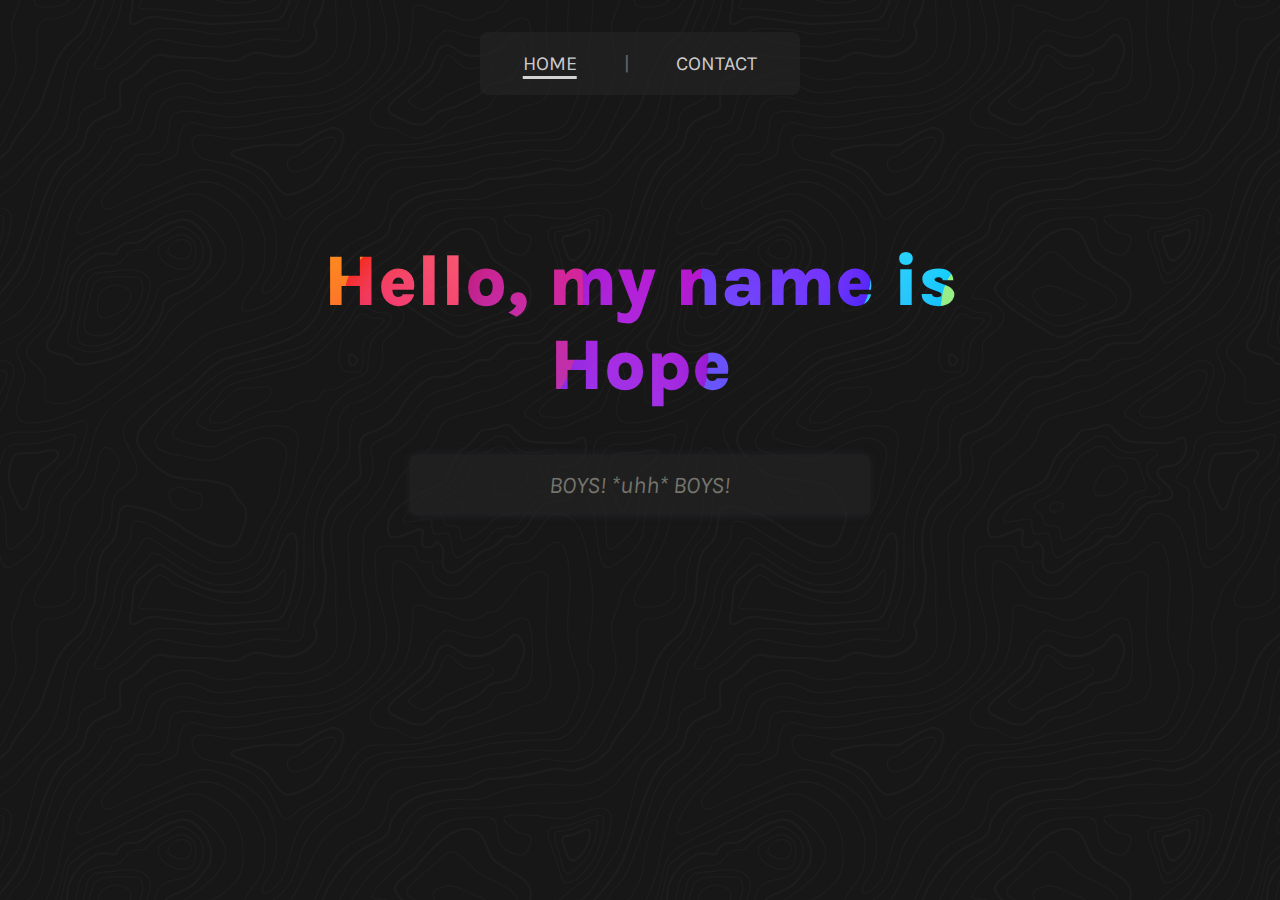
<file: index.html>
<!DOCTYPE html>
<html lang="en">

<head>
    <meta charset="UTF-8">
    <meta http-equiv="X-UA-Compatible" content="IE=edge">
    <meta name="viewport" content="width=device-width, initial-scale=1.0">
    <title>Hope's Club &mdash; Home</title>
    <link href="assets/bomb.png" rel="icon" type="image/png">
    <meta name="author" content="Hope" />
    <meta name="description" content="Belle Delphine Bathwater" />
    <meta property="og:title" content="Featured &mdash; Hope's Club" />
    <meta property="og:description" content="Personal portfolio" />
    <meta property="og:image" content="assets/fortnitesex.png" />
    <meta name="theme-color" content="#171717" />
    <link rel="stylesheet" type="text/css" href="css/main.css">
    <script src="https://code.jquery.com/jquery-1.10.2.js" crossorigin="anonymous"></script>
    <script src="js/blurb.js"></script>
</head>

<body>
    <nav>
        <ul>
            <li><a href="/" class="active">Home</a></li>
            <div class="spacer"></div>
            <li><a href="/contact">Contact</a></li>
        </ul>
    </nav>
    <noscript><p class="java-disabled">You need to enable JavaScript to run this app.</p></noscript>
    <main>
        <div class="hero-container">
            <div class="hero__greet rainbow"></div>
            <div class="hero__blurb" id="blurb"></div>
        </div>
    </main>
</body>

</html>
</file>
<file: css/main.css>
@import url("https://fonts.googleapis.com/css2?family=Karla:wght@400;500;600;700&display=swap");
*,
::before,
::after {
    box-sizing: border-box;
    margin: 0;
    padding: 0;
}

html {
    background-color: #171717;
    background-image: url("data:image/svg+xml,%3Csvg xmlns='http://www.w3.org/2000/svg' width='600' height='600' viewBox='0 0 600 600'%3E%3Cpath fill='%23232323' fill-opacity='0.5' d='M600 325.1v-1.17c-6.5 3.83-13.06 7.64-14.68 8.64-10.6 6.56-18.57 12.56-24.68 19.09-5.58 5.95-12.44 10.06-22.42 14.15-1.45.6-2.96 1.2-4.83 1.9l-4.75 1.82c-9.78 3.75-14.8 6.27-18.98 10.1-4.23 3.88-9.65 6.6-16.77 8.84-1.95.6-3.99 1.17-6.47 1.8l-6.14 1.53c-5.29 1.35-8.3 2.37-10.54 3.78-3.08 1.92-6.63 3.26-12.74 5.03a384.1 384.1 0 0 1-4.82 1.36c-2.04.58-3.6 1.04-5.17 1.52a110.03 110.03 0 0 0-11.2 4.05c-2.7 1.15-5.5 3.93-8.78 8.4a157.68 157.68 0 0 0-6.15 9.2c-5.75 9.07-7.58 11.74-10.24 14.51a50.97 50.97 0 0 1-4.6 4.22c-2.33 1.9-10.39 7.54-11.81 8.74a14.68 14.68 0 0 0-3.67 4.15c-1.24 2.3-1.9 4.57-2.78 8.87-2.17 10.61-3.52 14.81-8.2 22.1-4.07 6.33-6.8 9.88-9.83 12.99-.47.48-.95.96-1.5 1.48l-3.75 3.56c-1.67 1.6-3.18 3.12-4.86 4.9a42.44 42.44 0 0 0-9.89 16.94c-2.5 8.13-2.72 15.47-1.76 27.22.47 5.82.51 6.36.51 8.18 0 10.51.12 17.53.63 25.78.24 4.05.56 7.8.97 11.22h.9c-1.13-9.58-1.5-21.83-1.5-37 0-1.86-.04-2.4-.52-8.26-.94-11.63-.72-18.87 1.73-26.85a41.44 41.44 0 0 1 9.65-16.55c1.67-1.76 3.18-3.27 4.83-4.85.63-.6 3.13-2.96 3.75-3.57a71.6 71.6 0 0 0 1.52-1.5c3.09-3.16 5.86-6.76 9.96-13.15 4.77-7.42 6.15-11.71 8.34-22.44.86-4.21 1.5-6.4 2.68-8.6.68-1.25 1.79-2.48 3.43-3.86 1.38-1.15 9.43-6.8 11.8-8.72 1.71-1.4 3.26-2.81 4.7-4.3 2.72-2.85 4.56-5.54 10.36-14.67a156.9 156.9 0 0 1 6.1-9.15c3.2-4.33 5.9-7.01 8.37-8.07 3.5-1.5 7.06-2.77 11.1-4.02a233.84 233.84 0 0 1 7.6-2.2l2.38-.67c6.19-1.79 9.81-3.16 12.98-5.15 2.14-1.33 5.08-2.33 10.27-3.65l6.14-1.53c2.5-.63 4.55-1.2 6.52-1.82 7.24-2.27 12.79-5.06 17.15-9.05 4.05-3.72 9-6.2 18.66-9.9l4.75-1.82c1.87-.72 3.39-1.31 4.85-1.91 10.1-4.15 17.07-8.32 22.76-14.4 6.05-6.45 13.95-12.4 24.49-18.92 1.56-.96 7.82-4.6 14.15-8.33v-64.58c-4 8.15-8.52 14.85-12.7 17.9-2.51 1.82-5.38 4.02-9.04 6.92a1063.87 1063.87 0 0 0-6.23 4.98l-1.27 1.02a2309.25 2309.25 0 0 1-4.87 3.9c-7.55 6-12.9 10.05-17.61 13.19-3.1 2.06-3.86 2.78-8.06 7.13-5.84 6.07-11.72 8.62-29.15 10.95-11.3 1.5-20.04 4.91-30.75 11.07-1.65.94-7.27 4.27-6.97 4.1-2.7 1.58-4.69 2.69-6.64 3.66-5.63 2.8-10.47 4.17-15.71 4.17-17.13 0-41.44 11.51-51.63 22.83-12.05 13.4-31.42 27.7-45.25 31.16-7.4 1.85-11.85 7.05-14.04 14.69-1.26 4.4-1.58 8.28-1.58 13.82 0 .82.01.98.24 3.63.45 5.18.35 8.72-.77 13.26-1.53 6.2-4.89 12.6-10.59 19.43-13.87 16.65-22.88 46.58-22.88 71.68 0 2.39.02 4.26.06 8.75.12 10.8.1 15.8-.22 21.95-.56 11.18-2.09 20.73-5 29.3h-1.05c2.94-8.56 4.49-18.12 5.05-29.35.31-6.13.34-11.1.22-21.9-.04-4.48-.06-6.36-.06-8.75 0-25.32 9.07-55.47 23.12-72.32 5.6-6.72 8.88-12.99 10.38-19.03 1.09-4.4 1.18-7.85.74-12.93-.23-2.7-.24-2.86-.24-3.72 0-5.62.32-9.57 1.62-14.1 2.28-7.95 6.97-13.44 14.76-15.39 13.6-3.4 32.82-17.59 44.75-30.84C409 360.14 433.58 348.5 451 348.5c5.07 0 9.77-1.33 15.26-4.07 1.93-.96 3.9-2.05 6.58-3.62-.3.18 5.33-3.16 6.98-4.11 10.82-6.21 19.66-9.67 31.11-11.2 17.23-2.3 22.9-4.75 28.57-10.64 4.25-4.41 5.04-5.16 8.22-7.28 4.68-3.11 10.01-7.14 17.55-13.14a1113.33 1113.33 0 0 0 4.86-3.89l1.28-1.02a4668.54 4668.54 0 0 1 6.23-4.98c3.67-2.9 6.55-5.12 9.07-6.95 4.37-3.19 9.16-10.56 13.29-19.4v66.9zm0-116.23c-.62.01-1.27.06-1.95.13-6.13.63-13.83 3.45-21.83 7.45-3.64 1.82-8.46 2.67-14.17 2.71-4.7.04-9.72-.47-14.73-1.33-1.7-.3-3.26-.61-4.67-.93a31.55 31.55 0 0 0-3.55-.57 273.4 273.4 0 0 0-16.66-.88c-10.42-.16-17.2.74-17.97 2.73-.38.97.6 2.55 3.03 4.87 1.01.97 2.22 2.03 4.04 3.55a1746.07 1746.07 0 0 0 4.79 4.02c1.39 1.2 3.1 1.92 5.5 2.5.7.16.86.2 2.64.54 3.53.7 5.03 1.25 6.15 2.63 1.41 1.76 1.4 4.54-.15 8.88-2.44 6.83-5.72 10.05-10.19 10.33-3.63.23-7.6-1.29-14.52-5.06-4.53-2.47-6.82-7.3-8.32-15.26-.17-.87-.32-1.78-.5-2.86l-.43-2.76c-1.05-6.58-1.9-9.2-3.73-10.11-.81-.4-1.59-.74-2.36-1-2.27-.77-4.6-1.02-8.1-.92-2.29.07-14.7 1-13.77.93-20.55 1.37-28.8 5.05-37.09 14.99a133.07 133.07 0 0 0-4.25 5.44l-2.3 3.09-2.51 3.32c-4.1 5.36-7.06 8.48-10.39 11.12-.65.52-1.33 1.04-2.13 1.62l-4.11 2.94a106.8 106.8 0 0 0-5.16 3.99c-4.55 3.74-9.74 8.6-16.25 15.38-8.25 8.58-11.78 13.54-11.7 15.95.07 1.65 1.64 2.11 6.79 2.38 1.61.09 2.15.12 2.98.2 2.95.24 5.09.73 6.81 1.68 7.48 4.15 11.63 7.26 13.95 11.58 3.3 6.15.8 12.88-8.89 20.26-8.28 6.3-11.1 10.37-11.31 14.96-.06 1.17 0 1.93.26 4.43.69 6.47.25 10.65-2.8 17.42a44.23 44.23 0 0 1-4.16 7.53c-2.82 3.97-5.47 5.74-10.6 7.69-.43.16-3.34 1.23-4.27 1.59-1.8.68-3.38 1.36-5.01 2.14-4.18 2-8.4 4.6-13.1 8.24-8.44 6.51-13.23 14.56-15.98 25.06-1.1 4.2-1.55 6.81-2.8 15.21-1.26 8.6-2.17 12.64-4.08 16.55-2.1 4.28-11.93 26.59-12.97 28.88a382.7 382.7 0 0 1-6.37 13.41c-4.07 8.11-7.61 14.07-10.73 17.81-5.38 6.46-8.98 14.37-13.77 28.42a810.14 810.14 0 0 0-1.89 5.6c-1.8 5.35-2.96 8.6-4.26 11.85-6.13 15.32-25.43 26.31-46.46 26.31-11.2 0-20.58-2.74-31.02-8.55-5.6-3.13-4.55-2.42-22.26-14.54-14.33-9.8-17.7-10.73-20.47-6.9-.37.5-1.81 2.74-1.83 2.77a52.24 52.24 0 0 1-4.94 5.9c-.73.79-5.52 5.87-6.97 7.45-2.38 2.6-4.3 4.81-5.98 6.93a45.6 45.6 0 0 0-5.08 7.66c-1.29 2.57-1.9 5.25-2.66 10.6a997.6 997.6 0 0 1-.46 3.18h-1l.47-3.32c.77-5.45 1.4-8.2 2.75-10.9a46.54 46.54 0 0 1 5.2-7.84c1.7-2.14 3.63-4.38 6.03-6.98 1.45-1.59 6.24-6.68 6.96-7.46a51.58 51.58 0 0 0 4.84-5.78s1.47-2.26 1.86-2.8c3.25-4.5 7.08-3.44 21.84 6.67 17.67 12.08 16.62 11.38 22.19 14.48 10.3 5.73 19.5 8.43 30.53 8.43 20.65 0 39.57-10.77 45.54-25.69a219.7 219.7 0 0 0 4.24-11.8 6752.32 6752.32 0 0 0 1.88-5.6c4.83-14.16 8.47-22.14 13.96-28.73 3.05-3.66 6.56-9.57 10.6-17.61 1.97-3.93 4.04-8.31 6.35-13.38 1.03-2.28 10.88-24.61 12.98-28.91 1.85-3.79 2.75-7.76 4-16.25 1.24-8.44 1.7-11.07 2.81-15.32 2.8-10.7 7.71-18.94 16.33-25.6a73.18 73.18 0 0 1 13.29-8.35c1.66-.8 3.27-1.48 5.08-2.18.94-.36 3.86-1.43 4.28-1.59 4.95-1.88 7.44-3.55 10.14-7.33 1.35-1.9 2.68-4.3 4.06-7.37 2.97-6.58 3.39-10.59 2.72-16.9a27.13 27.13 0 0 1-.27-4.58c.22-4.94 3.21-9.24 11.7-15.7 9.33-7.11 11.66-13.34 8.62-19-2.2-4.09-6.25-7.12-13.55-11.17-1.57-.88-3.6-1.33-6.42-1.57-.8-.07-1.34-.1-2.95-.19-5.77-.3-7.63-.85-7.72-3.34-.1-2.81 3.5-7.87 11.97-16.69 6.53-6.8 11.75-11.69 16.33-15.45 1.79-1.47 3.42-2.72 5.2-4.03l4.12-2.94c.79-.58 1.46-1.08 2.1-1.59 3.26-2.6 6.16-5.65 10.21-10.94a383.2 383.2 0 0 0 2.5-3.32l2.31-3.09c1.8-2.39 3.04-4 4.29-5.48 8.47-10.17 16.98-13.96 37.27-15.3-.44.02 12-.9 14.32-.98 3.62-.1 6.05.16 8.46.98.8.27 1.62.62 2.47 1.04 2.27 1.14 3.17 3.87 4.27 10.85l.44 2.76c.17 1.07.33 1.97.5 2.83 1.44 7.69 3.62 12.29 7.8 14.57 6.76 3.68 10.6 5.15 13.99 4.94 4-.25 6.99-3.17 9.3-9.67 1.45-4.04 1.46-6.49.32-7.92-.9-1.12-2.28-1.62-5.57-2.27a55.8 55.8 0 0 1-2.67-.55c-2.54-.6-4.39-1.4-5.93-2.71a252.63 252.63 0 0 0-4.78-4.01 84.35 84.35 0 0 1-4.08-3.6c-2.73-2.6-3.86-4.43-3.28-5.95 1.02-2.64 7.82-3.54 18.93-3.37a230.56 230.56 0 0 1 16.73.88c2.76.39 3.2.49 3.68.6 1.4.3 2.95.62 4.62.91a82.9 82.9 0 0 0 14.56 1.32c5.56-.04 10.24-.86 13.73-2.6 8.1-4.05 15.89-6.9 22.17-7.56.7-.07 1.4-.11 2.05-.13v1zm0-100.94v1.5c-8.62 16.05-17.27 29.55-23.65 35.92-3.19 3.2-7.62 4.9-13.54 5.56-4.45.48-8.28.4-19.18-.2-9.91-.55-15.32-.44-20.52.78a84.05 84.05 0 0 1-15 2.11l-2.25.14c-12.49.75-19.37 1.78-32.72 5.74-4.5 1.33-9.27 2.49-14.3 3.48a246.27 246.27 0 0 1-32.6 3.97c-7.56.45-13.21.57-20.24.57-5.4 0-11.9 1.61-18 5.18-8.3 4.87-15.06 12.87-19.53 24.5a68.57 68.57 0 0 1-4.56 9.8c-3.6 6.2-6.92 8.99-13.38 12.18l-4.03 1.96a64.48 64.48 0 0 0-15.16 10.25c-8.2 7.33-13.72 16.63-22.54 35.6l-2.08 4.49c-7.3 15.7-11.5 23.3-17.35 29.87-7.7 8.66-20.25 14.42-40.31 20.08-4.37 1.23-19.04 5.08-19.24 5.13-6.92 1.87-11.68 3.34-15.63 4.92-10.55 4.22-18.71 10.52-36.38 26.52l-1.7 1.54c-8.58 7.76-13.41 11.9-18.81 15.88-3.95 2.9-8 5.67-12.97 8.91-2.06 1.34-10.3 6.6-12.33 7.94-11.52 7.5-18.53 13.04-24.62 20.08a62.01 62.01 0 0 0-6.44 8.85c-4.13 6.91-6.27 13.15-9.2 25.11l-1.54 6.26c-.6 2.45-1.15 4.54-1.72 6.58-2.97 10.7-6.9 17.36-14.78 26.91L69.6 491a148.51 148.51 0 0 0-4.19 5.3 23.9 23.9 0 0 0-3.44 6.28c-1.16 3.23-1.52 5.9-1.87 11.94-.58 10.05-1.42 15.04-4.63 22.67-1.57 3.72-5.66 14.02-6.41 15.8a73.46 73.46 0 0 1-3.57 7.4c-2.88 5.14-6.71 10.12-13.12 16.95-5.96 6.36-8.87 10.9-10.61 16a56.88 56.88 0 0 0-1.38 4.82l-.46 1.84h-1.03l.52-2.08c.52-2.09.92-3.49 1.4-4.9 1.8-5.25 4.78-9.9 10.84-16.36 6.35-6.78 10.13-11.7 12.97-16.77a72.5 72.5 0 0 0 3.52-7.29c.75-1.76 4.84-12.06 6.4-15.8 3.17-7.5 3.99-12.4 4.56-22.33.35-6.14.72-8.88 1.93-12.23a24.9 24.9 0 0 1 3.58-6.54c1.27-1.7 2.6-3.37 4.22-5.34l4.11-4.95c7.8-9.46 11.66-16 14.59-26.54.56-2.04 1.1-4.12 1.71-6.56l1.53-6.26c2.96-12.04 5.13-18.36 9.32-25.39 1.84-3.08 4-6.05 6.54-8.99 6.17-7.12 13.24-12.7 24.83-20.26 2.05-1.33 10.28-6.6 12.33-7.94 4.96-3.22 9-5.98 12.92-8.87 5.37-3.95 10.19-8.08 18.74-15.82l1.7-1.54c17.76-16.09 25.98-22.43 36.67-26.7 4-1.6 8.8-3.09 15.75-4.96.21-.06 14.87-3.9 19.22-5.13 19.9-5.61 32.32-11.31 39.85-19.78 5.76-6.48 9.93-14.02 17.18-29.64l2.09-4.5c8.87-19.07 14.44-28.46 22.77-35.9a65.48 65.48 0 0 1 15.38-10.4l4.04-1.97c6.3-3.1 9.47-5.77 12.96-11.77a67.6 67.6 0 0 0 4.48-9.67c4.56-11.84 11.47-20.02 19.97-25 6.25-3.66 12.93-5.32 18.5-5.32 7.01 0 12.65-.12 20.17-.57a245.3 245.3 0 0 0 32.47-3.96c5-.98 9.75-2.13 14.22-3.45 13.43-3.98 20.38-5.02 32.94-5.78l2.24-.14c5.76-.37 9.8-.9 14.85-2.09 5.31-1.25 10.79-1.35 22.6-.7 9.04.5 12.84.58 17.21.1 5.71-.62 9.94-2.26 12.95-5.26 6.44-6.45 15.3-20.37 24.35-36.72zm0 450.21c-1.28-4.6-2.2-10.55-3.33-20.25l-.24-2.04-.23-2.03c-1.82-15.7-3.07-21.98-5.55-24.47-2.46-2.46-3.04-5.03-2.52-8.64.1-.6.18-1.1.39-2.15.69-3.54.77-5.04.08-6.84-.91-2.38-3.31-4.41-7.79-6.26-5.08-2.09-6.52-4.84-4.89-8.44.66-1.45 1.79-3.02 3.52-5.01 1.04-1.2 5.48-5.96 5.08-5.53 6.15-6.7 8.98-11.34 8.98-16.48a15.2 15.2 0 0 1 6.5-12.89v1.26a14.17 14.17 0 0 0-5.5 11.63c0 5.47-2.93 10.29-9.24 17.16.38-.42-4.04 4.33-5.07 5.5-1.67 1.93-2.75 3.43-3.36 4.77-1.37 3.04-.23 5.22 4.36 7.1 4.71 1.95 7.32 4.16 8.34 6.83.78 2.04.7 3.67-.03 7.4-.2 1.03-.3 1.51-.38 2.09-.48 3.33.03 5.59 2.23 7.8 2.74 2.74 3.98 8.96 5.84 25.06l.24 2.03.23 2.04c.82 7.01 1.53 12.06 2.34 16.03v4.33zm0-62.16c-1.4-3.13-4.43-9.9-4.95-11.17-1.02-2.53-1.25-3.8-.91-5.18.2-.84 2.05-4.68 2.32-5.33a70.79 70.79 0 0 0 3.54-11.2v3.99a62.82 62.82 0 0 1-2.62 7.6c-.31.75-2.09 4.46-2.27 5.18-.28 1.12-.08 2.22.87 4.57.41 1.02 2.5 5.7 4.02 9.09v2.45zm0-85.09c-1.65 1.66-3.66 2.9-6.4 4.13-.25.1-13.97 5.47-20.4 8.43-9.35 4.32-16.7 5.9-23.03 5.25-5.08-.53-9.02-2.25-14.77-5.92l-3.2-2.07a77.4 77.4 0 0 0-5.44-3.27c-4.05-2.18-3.25-5.8 1.47-10.47 3.71-3.68 9.6-7.93 18.73-13.8l4.46-2.82c17.95-11.33 18.22-11.5 22.27-14.74 11.25-9 19.69-14.02 26.31-15.1v1.02c-6.37 1.1-14.62 6-25.69 14.86-4.1 3.28-4.34 3.44-22.36 14.8a652.4 652.4 0 0 0-4.45 2.83c-9.07 5.83-14.92 10.05-18.57 13.66-4.31 4.28-4.95 7.13-1.7 8.88 1.7.91 3.29 1.88 5.5 3.3l3.2 2.08c5.64 3.59 9.45 5.25 14.34 5.76 6.13.64 13.32-.9 22.52-5.15 6.46-2.98 20.18-8.35 20.4-8.44 3.04-1.37 5.1-2.71 6.81-4.69v1.47zm0-41.37v1c-6.56.26-12.11 3.13-19.71 9.08l-4.63 3.68a51.87 51.87 0 0 1-4.4 3.14c-.82.52-5.51 3.33-6.22 3.76-3.31 2-6.15 3.8-8.87 5.6a112.61 112.61 0 0 0-8.16 5.92c-4.61 3.72-7.4 6.9-7.97 9.35-.63 2.67 1.48 4.53 7.05 5.46 10.7 1.78 20.92-.05 30.45-4.65a61.96 61.96 0 0 0 17.1-12.2 41.8 41.8 0 0 0 5.36-7.42v1.92a38.94 38.94 0 0 1-4.64 6.19 62.95 62.95 0 0 1-17.39 12.41c-9.7 4.68-20.13 6.55-31.05 4.73-6.06-1-8.65-3.29-7.85-6.67.64-2.74 3.53-6.05 8.31-9.9 2.35-1.9 5.1-3.88 8.24-5.97 2.73-1.82 5.58-3.61 8.9-5.62.72-.44 5.4-3.24 6.22-3.75 1.26-.8 2.6-1.76 4.3-3.09.8-.62 3.9-3.1 4.63-3.67 7.77-6.1 13.49-9.04 20.33-9.3zm0-154.6v1c-1.75-.24-4.3.23-7.82 1.55-10.01 3.75-13.8 5.07-19.15 6.76-1.78.56-2.63.83-3.87 1.24-1.48.5-3.16.76-6.74 1.16a1550.34 1550.34 0 0 0-2.64.3c-7.8.94-11.28 2.47-11.28 6.07 0 4.45 2.89 13.18 7.96 25.81a57.34 57.34 0 0 1 2.33 7.6 258.32 258.32 0 0 1 .84 3.46c1.86 7.62 3.17 10.71 5.56 11.67 2.21.88 4.7.6 7.47-.72 3.48-1.69 7.22-4.94 11.2-9.47 1.52-1.7 2.97-3.49 4.59-5.57l3.16-4.1c2.59-3.23 6.07-12.21 8.39-20.23v3.45c-2.29 7.2-5.27 14.5-7.61 17.41-.44.55-2.67 3.46-3.15 4.09-1.63 2.1-3.1 3.9-4.62 5.62-4.08 4.61-7.9 7.94-11.53 9.7-2.99 1.44-5.77 1.75-8.28.74-2.84-1.13-4.2-4.34-6.15-12.35a2097.48 2097.48 0 0 1-.84-3.46c-.8-3.2-1.47-5.45-2.28-7.46-5.14-12.8-8.04-21.55-8.04-26.19 0-4.37 3.84-6.06 12.16-7.07a160.9 160.9 0 0 1 2.65-.3c3.5-.39 5.15-.64 6.53-1.1 1.26-.42 2.1-.7 3.88-1.26 5.34-1.68 9.11-3 19.1-6.74 3.53-1.32 6.22-1.84 8.18-1.61zM0 292c10.13-11.31 18.13-23.2 23.07-35.39 3.3-8.14 6.09-16.12 10.81-30.55l1.59-4.84c6.53-19.94 10.11-29.82 14.77-39.56 6.07-12.72 12.55-21.18 20.27-25.54 6.66-3.76 10.2-7.86 12.22-13.15a46.6 46.6 0 0 0 1.86-6.58c1.23-5.2 2.05-7.59 3.93-10.36 2.45-3.62 6.27-6.53 12.1-8.96 15.78-6.58 16.73-7.04 18.05-9.01.65-.98.83-2.15.74-4.51-.03-.73-.23-3.82-.24-4A93.8 93.8 0 0 1 119 94c0-10.04.18-11.37 2.37-13.15.52-.42 1.13-.8 2.07-1.3.27-.14 2.18-1.12 2.84-1.48a68.4 68.4 0 0 0 9.12-5.87c2.06-1.54 2.64-2.14 8.01-7.93 3.78-4.09 6.21-6.36 8.96-8.12 3.64-2.33 7.2-3.12 10.9-2.11 4.4 1.2 10.81 2 18.78 2.46 6.9.4 12.9.5 21.95.5 4.87 0 8.97.47 15.4 1.57 7.77 1.33 9.3 1.54 12.38 1.54 4.05 0 7.43-.88 10.68-2.95 5.06-3.22 8.11-4.67 11.2-5.2 3.62-.64 4.77-.46 16.55 2.06 17.26 3.7 30.85 1.36 41.06-9.7 5.1-5.53 5.48-8.9 3.48-14.8-.83-2.42-1.03-3.1-1.17-4.3-.29-2.52.5-4.71 2.71-6.93 2.65-2.65 4.72-9.17 6.22-18.29h2.03c-1.56 9.71-3.77 16.65-6.83 19.7-1.79 1.8-2.36 3.39-2.14 5.28.11 1 .3 1.63 1.07 3.9 2.22 6.53 1.76 10.66-3.9 16.8-10.77 11.66-25.07 14.13-42.95 10.3-11.42-2.45-12.55-2.62-15.78-2.06-2.77.48-5.62 1.84-10.47 4.92a20.93 20.93 0 0 1-11.76 3.27c-3.25 0-4.81-.22-12.73-1.57C212.74 59.46 208.73 59 204 59c-9.1 0-15.11-.1-22.07-.5-8.09-.47-14.62-1.29-19.2-2.54-5.62-1.53-10.17 1.38-17.85 9.66-5.5 5.94-6.08 6.53-8.28 8.18a70.38 70.38 0 0 1-9.38 6.03c-.68.37-2.58 1.35-2.84 1.49-.84.44-1.35.76-1.75 1.08C121.16 83.6 121 84.8 121 94c0 1.85.06 3.54.17 5.44 0 .17.2 3.28.24 4.03.1 2.75-.13 4.29-1.08 5.71-1.67 2.5-2.27 2.8-18.95 9.74-5.48 2.29-8.99 4.96-11.2 8.24-1.71 2.51-2.47 4.73-3.64 9.7-.83 3.5-1.21 4.92-1.94 6.83-2.18 5.73-6.05 10.19-13.1 14.18-7.3 4.12-13.55 12.28-19.46 24.66-4.6 9.64-8.17 19.46-14.67 39.32l-1.58 4.84c-4.75 14.47-7.54 22.48-10.86 30.69-5.28 13.01-13.95 25.65-24.93 37.6v-2.97zm0 78v-.5l1-.01c6.32 0 7.47 5.2 4.6 13.36a60.36 60.36 0 0 1-5.6 11.3v-1.92a57.76 57.76 0 0 0 4.65-9.72c2.69-7.6 1.71-12.02-3.65-12.02-.34 0-.67 0-1 .02v-46.59a340.96 340.96 0 0 0 13.71-8.34c13.66-9.46 29.79-37.6 29.79-53.59 0-18.1 21.57-72.64 32.23-79.42 12.71-8.09 32.24-27.96 35.8-37.75 1.93-5.3 5.5-7.27 14.42-9.37 6.15-1.44 8.64-2.42 10.67-4.79 1.5-1.74 2.72-4.79 4.33-10.3.23-.78 1.9-6.68 2.43-8.46 3.62-12.08 7.3-18.49 13.47-20.39 2.5-.76 3.03-.98 9.74-3.7 7.49-3.03 11.97-4.43 17.12-4.92 6.75-.65 13.13.75 19.55 4.67 5.43 3.32 12.19 4.72 20.17 4.56 6.03-.12 12.2-1.07 19.83-2.8 1.82-.4 7.38-1.74 8.26-1.94 2.69-.6 4.34-.89 5.48-.89 4.97 0 8.93-.05 14.2-.27 7.9-.32 15.56-.92 22.75-1.88 8.5-1.14 15.9-2.73 21.88-4.82 18.9-6.62 32.64-18.3 33.67-27.59.29-2.56.4-2.96 2.79-11.11 2.33-7.95 3.21-12.93 2.72-18.23-.2-2.24-.69-4.38-1.48-6.42-1.5-3.92-2.63-9.4-3.43-16.18h.9c.77 6.47 1.89 11.72 3.47 15.82a24.93 24.93 0 0 1 1.54 6.69c.5 5.46-.4 10.54-2.77 18.6-2.36 8.06-2.47 8.47-2.74 10.95-1.09 9.75-15.1 21.68-34.33 28.41-6.06 2.12-13.52 3.72-22.09 4.87-7.22.96-14.92 1.57-22.83 1.89-5.3.21-9.27.27-14.25.27-1.04 0-2.64.27-5.26.87-.87.2-6.43 1.53-8.26 1.94-7.68 1.73-13.92 2.7-20.03 2.82-8.15.17-15.1-1.27-20.71-4.7-6.23-3.81-12.4-5.16-18.93-4.54-5.04.48-9.44 1.86-16.84 4.86-6.75 2.74-7.29 2.95-9.82 3.73-5.73 1.76-9.28 7.96-12.81 19.72-.53 1.77-2.2 7.66-2.43 8.46-1.66 5.65-2.91 8.78-4.53 10.67-2.22 2.58-4.84 3.62-12.01 5.3-7.8 1.83-11.13 3.66-12.9 8.54-3.65 10.04-23.32 30.06-36.2 38.25C65.94 190 44.5 244.2 44.5 262c0 16.34-16.3 44.78-30.22 54.41-2.14 1.48-8.24 5.12-14.28 8.68v-1.16 46.09zm0-173.7v-1.11c7.42-3.82 14.55-10.23 21.84-18.98 3.8-4.56 14.21-18.78 15.79-20.55 1.8-2.04 4.06-3.96 7.42-6.45 1.08-.8 4.92-3.57 5.49-3.99 9.36-6.85 14-11.96 15.98-19.36.8-2.98 1.54-6.78 2.46-12.3.23-1.44 2-12.46 2.56-15.79 2.87-16.77 5.73-26.79 10.07-32.1C92.46 52.43 101.5 38.13 101.5 33c0-2.54.34-3.35 6.05-15.71.68-1.49 1.25-2.74 1.77-3.93 2.5-5.75 3.9-10.04 4.14-13.36h1c-.23 3.48-1.66 7.87-4.23 13.76-.52 1.2-1.09 2.45-1.78 3.95-5.54 12.01-5.95 12.99-5.95 15.29 0 5.47-9.09 19.84-20.11 33.31-4.2 5.12-7.03 15.06-9.86 31.64-.57 3.33-2.33 14.33-2.57 15.78-.92 5.56-1.67 9.38-2.48 12.4-2.05 7.68-6.82 12.93-16.35 19.91l-5.49 3.98c-3.3 2.45-5.51 4.34-7.27 6.31-1.53 1.73-11.94 15.93-15.76 20.53-7.52 9.02-14.88 15.6-22.61 19.46zm0 361.83v-4.33c.48 2.36 1 4.35 1.6 6.15 2 6.03 4.6 8.26 8.19 6.59C28.76 557.69 43.5 542.4 43.5 527c0-16.2 6.37-31.99 17.1-46.3 1.88-2.5 3.66-4.4 5.53-6 .73-.62 1.45-1.18 2.3-1.8l2-1.43c3.68-2.68 5.32-5.28 7.08-12.59.75-3.07 1.38-5.02 4.2-13.26l.63-1.88c3.24-9.58 4.56-14.97 4.17-18.65-.48-4.43-3.8-5.23-11.3-1.64a81.12 81.12 0 0 1-9.15 3.7c-13.89 4.67-26.96 5.8-42.66 5.42l-1.95-.05-1.45-.02a39.8 39.8 0 0 0-15.05 2.96A21.81 21.81 0 0 0 0 438.37v-1.26a23.55 23.55 0 0 1 4.55-2.57 40.77 40.77 0 0 1 16.92-3.02l1.95.05c15.6.38 28.57-.75 42.32-5.37a80.12 80.12 0 0 0 9.04-3.65c8.04-3.84 12.16-2.85 12.72 2.43.42 3.89-.92 9.34-4.21 19.08l-.64 1.88c-2.8 8.2-3.43 10.15-4.16 13.18-1.82 7.52-3.59 10.34-7.47 13.16l-2 1.43c-.84.6-1.54 1.15-2.25 1.75a35.45 35.45 0 0 0-5.37 5.84c-10.61 14.15-16.9 29.74-16.9 45.7 0 15.88-15 31.45-34.29 40.45-4.3 2.01-7.39-.66-9.56-7.18-.23-.68-.44-1.39-.65-2.13zm0-62.16v-2.45l1.46 3.27c2.1 4.8 3.46 10.33 4.26 16.77.66 5.3.84 9.3 1.04 18.5.2 9.32.5 12.75 1.63 15.05 1.28 2.6 3.67 2.35 8.29-1.5 17.14-14.3 21.82-22.9 21.82-38.62 0-7.17 1.1-12.39 3.7-17.68 2.27-4.67 3.65-6.62 13.4-19.62a69.8 69.8 0 0 1 7.6-8.79 44.76 44.76 0 0 1 3.54-3.06c.38-.3.64-.52.89-.74a10.47 10.47 0 0 0 2.63-3.32 35.78 35.78 0 0 0 2.26-5.94l.37-1.2.36-1.15c.29-.91.48-1.55.66-2.16.45-1.53.74-2.68.91-3.66.38-2.2.12-3.49-.85-4.15-2.35-1.61-9.28-.24-23.8 4.94-9.54 3.4-16.12 4.17-27.85 4.26-7.71.06-10.43.4-13.25 2.12-3.48 2.12-5.84 6.4-7.58 14.26-.5 2.2-.99 4.19-1.49 5.98v-3.98l.51-2.22c1.8-8.1 4.28-12.6 8.04-14.9 3.04-1.85 5.86-2.2 13.77-2.26 11.61-.09 18.1-.84 27.51-4.2 14.93-5.32 21.95-6.71 24.7-4.83 1.38.94 1.71 2.6 1.28 5.15a33.69 33.69 0 0 1-.94 3.78l-.66 2.17-.36 1.15-.37 1.2a36.64 36.64 0 0 1-2.33 6.1c-.8 1.53-1.61 2.52-2.86 3.61l-.92.77-1.02.83c-.9.74-1.65 1.4-2.47 2.18a68.84 68.84 0 0 0-7.48 8.66c-9.7 12.93-11.07 14.87-13.31 19.46-2.52 5.15-3.59 10.22-3.59 17.24 0 16.04-4.82 24.91-22.18 39.38-5.04 4.2-8.18 4.55-9.83 1.18-1.22-2.5-1.52-5.94-1.73-15.47-.2-9.16-.38-13.15-1.03-18.4-.79-6.34-2.12-11.8-4.19-16.49L0 495.98zM379.27 0h1.04l1.5 5.26c3.28 11.56 4.89 19.33 5.26 27.8.49 11.01-1.52 21.26-6.63 31.17-7.8 15.13-20.47 26.5-36.22 34.1-12.38 5.96-26.12 9.17-36.22 9.17-6.84 0-17.24 1.38-37.27 4.62l-2.27.37c-24.5 3.99-31.65 5-37.46 5-3.49 0-4.08-.08-19.54-2.8-3.56-.64-6.32-1.1-9-1.5-20.23-2.96-31-1.2-31.96 7.86-.1.85-.18 1.72-.29 2.81l-.27 2.73c-1.1 10.9-2.02 15.73-4.31 19.96-2.9 5.34-7.77 7.95-15.63 7.95-10.2 0-12.92.6-15.5 3.17.52-.51-5.03 5.85-8.16 8.7-2.75 2.5-14.32 12.55-15.77 13.83a341.27 341.27 0 0 0-6.54 5.92c-6.97 6.49-11.81 11.76-14.6 16.15-5.92 9.3-10.48 18.04-11.69 24.08-1.66 8.3 3.67 9.54 19.02 1.21a626.23 626.23 0 0 1 44.54-21.9c3.5-1.56 14.04-6.2 15.68-6.95 5.05-2.25 8.3-3.8 10.78-5.15l1.95-1.07 2.18-1.18c1.76-.94 3.38-1.76 5-2.55 18.1-8.72 34.48-10.46 50.33-1.2 22.89 13.34 38.28 37.02 38.28 56.44 0 19.12-.73 25.13-5.18 33.2a45.32 45.32 0 0 1-4.94 7.12c-6.47 7.77-11.81 16.2-12.76 21.27-1.2 6.34 4.69 7.03 20.17-.05 13.31-6.08 22.4-14.95 28.5-26.32a80.51 80.51 0 0 0 6.1-15.13c.9-2.98 3.17-11.65 3.41-12.48a29.02 29.02 0 0 1 1.75-4.83c7.47-14.93 21.09-30.5 36.25-37.24 7.61-3.38 13-9.65 19.4-20.79.84-1.48 4.26-7.64 5.14-9.17 3.52-6.1 6.22-9.7 9.37-11.98 10.15-7.4 28.7-11.1 50.29-11.1 7.52 0 16.54-1.24 27.51-3.58a420.1 420.1 0 0 0 14.96-3.52c-1.3.33 15.54-3.98 19.42-4.89 14.15-3.33 41.07-5.01 64.11-5.01 17.36 0 27.82-9.23 38.53-38.67 6.62-18.21 6.62-26.37 2.69-34.35l-1.18-2.37A13.36 13.36 0 0 1 587.5 58c0-4.03 0-4.01 2.5-24.56.46-3.73.8-6.74 1.12-9.64.9-8.45 1.38-15.2 1.38-20.8 0-.94-.02-1.94-.04-3h1c.03 1.06.04 2.06.04 3 0 5.65-.48 12.43-1.39 20.9-.3 2.91-.66 5.93-1.11 9.66-2.5 20.45-2.5 20.47-2.5 24.44 0 1.97.45 3.57 1.45 5.68.24.51 1.16 2.35 1.17 2.36 4.06 8.24 4.06 16.68-2.65 35.13-10.84 29.8-21.63 39.33-39.47 39.33-22.96 0-49.83 1.68-63.89 4.99-3.86.9-20.69 5.2-19.4 4.88a421.05 421.05 0 0 1-14.99 3.53c-11.04 2.35-20.11 3.6-27.72 3.6-21.4 0-39.76 3.67-49.7 10.9-3 2.19-5.64 5.7-9.1 11.68-.87 1.52-4.29 7.68-5.14 9.17-6.49 11.3-12 17.71-19.86 21.2-14.9 6.63-28.38 22.03-35.75 36.77a28.17 28.17 0 0 0-1.69 4.67c-.23.8-2.5 9.49-3.4 12.5a81.48 81.48 0 0 1-6.19 15.3c-6.2 11.56-15.44 20.58-28.96 26.76-16.1 7.36-23 6.55-21.58-1.04 1-5.29 6.4-13.83 12.99-21.73a44.33 44.33 0 0 0 4.82-6.96c4.35-7.88 5.06-13.77 5.06-32.72 0-19.04-15.19-42.4-37.72-55.55-15.57-9.08-31.62-7.38-49.45 1.21a132.9 132.9 0 0 0-7.14 3.71l-1.95 1.07a158.83 158.83 0 0 1-10.85 5.19c-1.65.74-12.18 5.38-15.69 6.95a625.25 625.25 0 0 0-44.46 21.86c-15.95 8.66-22.37 7.16-20.48-2.29 1.24-6.2 5.83-15.02 11.82-24.42 2.85-4.48 7.74-9.8 14.77-16.34 1.98-1.85 4.12-3.79 6.56-5.94 1.46-1.29 13.02-11.33 15.75-13.82 3.09-2.8 8.6-9.14 8.14-8.67 2.82-2.82 5.75-3.46 16.2-3.46 7.5 0 12.04-2.43 14.75-7.42 2.2-4.07 3.11-8.84 4.2-19.59l.26-2.73.3-2.81c.56-5.42 4.47-8.5 11.23-9.6 5.44-.88 12.51-.51 21.86.86 2.7.4 5.47.86 9.04 1.49 15.33 2.7 15.96 2.8 19.36 2.8 5.73 0 12.9-1.03 37.3-5l2.27-.36c20.1-3.26 30.52-4.64 37.43-4.64 9.95 0 23.54-3.18 35.78-9.08 15.57-7.5 28.09-18.73 35.78-33.65 5.02-9.75 7-19.82 6.51-30.67-.37-8.37-1.96-16.08-5.23-27.57L379.27 0zm13.68 0h1.02c.78 3.9 1.92 8.7 3.51 14.88 3.63 14.05 3.06 27.03-.75 38.77a61 61 0 0 1-11.35 20.68 138.36 138.36 0 0 1-19.32 18.77c-11.32 9.02-23.36 15.49-35.95 18.39a258.63 258.63 0 0 1-22.57 4.07c-3.17.44-6.36.85-10.3 1.32l-9.39 1.12c-11.53 1.41-17.45 2.55-21.64 4.46-9.28 4.21-28.35 6.04-49.21 6.04-1.37 0-2.8-.12-4.3-.35-2.62-.41-5-1.03-9.14-2.29-7.34-2.21-9.63-2.75-12.63-2.56-3.9.23-6.63 2.29-8.47 6.89-1.86 4.66-2.42 7.53-3.34 14.98-1.1 8.98-2.87 12.12-9.97 14.3a40.12 40.12 0 0 0-6.8 2.66c-.63.33-1.16.64-1.76 1.02l-1.34.86c-1.9 1.14-3.86 1.49-9.25 1.49-3.2 0-8.83-.55-9.51-.39-1.22.28-.75-.14-7.14 6.24-1.5 1.5-3.49 3.18-6.32 5.37-1.52 1.18-7.16 5.43-7.94 6.03-4.96 3.78-8.33 6.6-11.06 9.38-4.88 4.98-6.85 9.15-5.56 12.7 1.34 3.67 4.07 4.42 8.9 2.82a55.72 55.72 0 0 0 7.77-3.48c1.5-.77 7.78-4.13 9.37-4.96a116.8 116.8 0 0 1 12.31-5.68 162.2 162.2 0 0 0 11.04-4.84c2.04-.97 10.74-5.16 13-6.22 4.41-2.1 8.1-3.78 11.65-5.29 17.14-7.3 29.32-9.9 37.67-6.65l5.43 2.1c2.3.88 4.17 1.62 6.02 2.38a150.9 150.9 0 0 1 13.07 6c18.34 9.63 30.35 22.13 34.79 39.87 6.96 27.85 3.6 45.53-8.08 62.4-3.97 5.75-3.52 9.2.06 8.97 4.14-.28 10.21-4.95 15.11-12.52 3.1-4.8 5.1-10.45 8.05-21.53l1.69-6.35c.66-2.47 1.24-4.52 1.83-6.5 4.93-16.56 11-27.28 21.56-34.76 7.15-5.06 23.73-15.5 25.48-16.75 6.74-4.81 10.53-9.44 14.34-18 7.74-17.44 21.09-24.34 44.47-24.34 9.36 0 17.91-1.13 29.53-3.49a624.86 624.86 0 0 0 6.2-1.28c2.4-.5 4.07-.84 5.66-1.13 4.03-.74 7.04-1.1 9.61-1.1 4.44 0 9.39-1 31.39-5.99l2.95-.66c16.34-3.67 25.64-5.35 31.66-5.35 1.54 0 2.4.01 6.4.1 7.8.15 12.27.13 17.33-.2 16.41-1.06 26.73-5.36 29.8-14.56a87.1 87.1 0 0 1 3.55-8.83c-.15.31 2.29-4.96 2.9-6.38 5.38-12.3 5.57-21.92-1.44-39.44a86.4 86.4 0 0 1-5.26-20.72c-1.61-11.98-1.38-23.14.1-40.35l.2-2.12h1l-.2 2.2c-1.48 17.15-1.7 28.24-.11 40.14a85.4 85.4 0 0 0 5.2 20.47c7.1 17.78 6.91 27.67 1.43 40.22-.62 1.43-3.06 6.72-2.91 6.4a86.17 86.17 0 0 0-3.52 8.73c-3.23 9.72-13.9 14.15-30.68 15.24-5.1.33-9.58.35-17.42.2-3.98-.09-4.84-.1-6.37-.1-5.91 0-15.18 1.67-31.44 5.32l-2.95.67c-22.16 5.02-27.05 6.01-31.61 6.01-2.5 0-5.45.36-9.43 1.09-1.58.29-3.25.62-5.64 1.11a4894.21 4894.21 0 0 0-6.2 1.29c-11.68 2.37-20.3 3.51-29.73 3.51-23.02 0-36 6.71-43.53 23.66-3.9 8.8-7.82 13.58-14.7 18.5-1.78 1.27-18.36 11.7-25.48 16.75-10.34 7.32-16.3 17.87-21.19 34.23-.58 1.96-1.15 4-1.82 6.47l-1.69 6.35c-2.98 11.18-5 16.9-8.17 21.81-5.05 7.81-11.37 12.68-15.89 12.98-4.7.31-5.3-4.23-.94-10.53 11.52-16.64 14.82-34.03 7.92-61.6-4.35-17.42-16.16-29.72-34.27-39.22-4-2.1-8.2-4-12.99-5.97-1.84-.75-3.7-1.49-6-2.38l-5.43-2.08c-8.03-3.12-20.02-.58-36.92 6.63-3.52 1.5-7.21 3.19-11.61 5.27l-13 6.22c-4.71 2.22-8.16 3.75-11.11 4.88a115.87 115.87 0 0 0-12.21 5.63c-1.58.83-7.86 4.18-9.37 4.96a56.55 56.55 0 0 1-7.9 3.54c-5.3 1.75-8.62.85-10.17-3.43-1.46-4.02.66-8.5 5.8-13.74 2.75-2.82 6.16-5.66 11.15-9.48.79-.6 6.43-4.85 7.94-6.02a66.96 66.96 0 0 0 6.23-5.28c6.74-6.74 6.1-6.16 7.61-6.51.87-.2 6.69.36 9.74.36 5.22 0 7.03-.32 8.74-1.35l1.31-.84c.62-.4 1.18-.72 1.84-1.07a41.07 41.07 0 0 1 6.96-2.72c6.64-2.04 8.22-4.84 9.28-13.47.93-7.53 1.5-10.47 3.4-15.24 1.99-4.95 5.04-7.26 9.34-7.51 3.17-.2 5.5.35 12.97 2.6a63.54 63.54 0 0 0 9.02 2.26c1.45.22 2.83.34 4.14.34 20.71 0 39.7-1.82 48.8-5.96 4.32-1.96 10.29-3.1 21.93-4.53l9.4-1.12c3.92-.48 7.11-.88 10.27-1.32 8.16-1.14 15.4-2.43 22.49-4.06 12.42-2.86 24.33-9.26 35.55-18.2a137.4 137.4 0 0 0 19.18-18.64 60.02 60.02 0 0 0 11.15-20.32c3.76-11.57 4.32-24.36.75-38.23A284.86 284.86 0 0 1 392.95 0zM506.7 0h1.26c-.5.66-.9 1.18-1.17 1.51-3.95 4.96-6.9 7.92-9.82 9.57A10.02 10.02 0 0 1 492 12.5c-2.38 0-4.24.67-6.71 2.21l-2.65 1.71c-4.38 2.8-8.01 4.08-13.64 4.08-5.6 0-9.99-1.26-16.08-4.05a202.63 202.63 0 0 1-2.3-1.06l-2.18-.98c-1.6-.7-2.92-1.17-4.17-1.48a13.42 13.42 0 0 0-3.27-.43c-2.3 0-4.3-.68-11-3.37l-1.56-.62c-5-1.97-8.1-2.82-10.52-2.66-2.93.2-4.42 2.03-4.42 6.15 0 20.76-5.21 50.42-12.15 57.35-7.58 7.59-26.55 23.7-34.06 29.06-13.16 9.4-31.17 20.2-44.11 25.06a106.87 106.87 0 0 1-13.32 4.03c-3.28.78-6.6 1.43-11.25 2.24-.53.1-8.8 1.5-11.5 1.99-4.86.87-9.3 1.74-14 2.76-20.62 4.48-25.07 5.01-38.11 5.01-2.49 0-2.9-.07-14.05-2-2.42-.42-4.31-.73-6.15-1-8.11-1.19-13.83-1.36-17.64-.2-4.54 1.4-5.93 4.65-3.7 10.52 2.02 5.28 4.84 8.61 8.84 10.74 3.26 1.74 6.75 2.6 13.82 3.71 9.42 1.48 10.94 1.75 15.5 2.92a78.2 78.2 0 0 1 18.62 7.37c8.3 4.58 14.58 11.5 19.98 20.89 2.73 4.73 9.46 19.33 10.54 21.19 3.4 5.85 6.26 6.63 10.89 2 4.95-4.94 10.35-8.37 21.13-14.06.47-.25 2.06-1.1 2.12-1.12 7.98-4.21 11.92-6.51 15.87-9.54 5.11-3.9 8.66-8.1 10.77-13.11 8.52-20.24 20.75-33.31 32.46-33.31l5.5.03c10.53.08 17.35.02 24.9-.31 13.66-.62 23.78-2.09 29.39-4.67 5.85-2.7 13.42-5.49 24.18-9.02 3.46-1.14 6.29-2.05 12.7-4.1 7.7-2.45 11.08-3.54 15.17-4.9a1059.43 1059.43 0 0 1 11.33-3.72c3.67-1.2 5.96-2 8.03-2.78a59.88 59.88 0 0 0 6.66-2.94c1.87-.98 3.76-2.1 5.86-3.5 3.48-2.33 6.15-3.13 12.04-4.13l1.15-.2c5.71-1.01 9-2.3 12.76-5.63 7.82-6.96 8.58-23.18 3.84-44.52-1.7-7.67-2.1-19.28-1.57-35.47A837.22 837.22 0 0 1 546.76 0h1l-.15 3.06c-.32 6.42-.53 11.02-.68 15.62-.51 16.1-.12 27.65 1.56 35.21 4.82 21.68 4.04 38.2-4.16 45.48-3.91 3.48-7.37 4.84-13.24 5.87l-1.16.2c-5.76.99-8.32 1.75-11.65 3.98a63.73 63.73 0 0 1-5.96 3.56 60.86 60.86 0 0 1-6.77 2.99c-2.09.79-4.39 1.58-8.07 2.79a5398.31 5398.31 0 0 1-11.32 3.71c-4.1 1.37-7.48 2.46-15.18 4.92-6.42 2.04-9.24 2.95-12.7 4.08-10.73 3.53-18.27 6.3-24.07 8.98-5.76 2.66-15.97 4.14-29.77 4.77-7.56.33-14.4.39-24.95.31l-5.49-.03c-11.19 0-23.16 12.79-31.54 32.7-2.19 5.19-5.84 9.52-11.08 13.52-4.02 3.07-7.99 5.39-16.01 9.62l-2.12 1.12c-10.7 5.65-16.04 9.04-20.9 13.9-5.14 5.14-8.75 4.15-12.45-2.22-1.12-1.92-7.85-16.5-10.54-21.2-5.33-9.24-11.48-16.02-19.6-20.5a77.2 77.2 0 0 0-18.4-7.28c-4.5-1.17-6.02-1.43-15.4-2.9-7.17-1.12-10.74-2-14.13-3.81-4.22-2.25-7.2-5.77-9.3-11.27-2.43-6.39-.78-10.26 4.34-11.83 4-1.22 9.82-1.05 18.08.17 1.84.27 3.74.58 6.17 1 11.02 1.9 11.48 1.98 13.88 1.98 12.96 0 17.35-.52 37.9-4.99 4.71-1.02 9.16-1.9 14.03-2.77 2.71-.48 10.98-1.9 11.5-1.98 4.64-.81 7.95-1.46 11.2-2.23 4.55-1.07 8.76-2.34 13.2-4 12.83-4.81 30.79-15.59 43.88-24.94 7.47-5.33 26.4-21.4 33.94-28.94C407.3 61.98 412.5 32.49 412.5 12c0-4.61 1.86-6.9 5.35-7.15 2.63-.18 5.8.7 10.96 2.73l1.56.62c6.53 2.62 8.53 3.3 10.63 3.3 1.14 0 2.3.16 3.5.46 1.32.33 2.68.82 4.34 1.53a90.97 90.97 0 0 1 3.34 1.52l1.15.54c5.98 2.73 10.23 3.95 15.67 3.95 5.41 0 8.87-1.21 13.1-3.92.2-.13 2.1-1.38 2.66-1.72 2.62-1.63 4.64-2.36 7.24-2.36 1.47 0 2.94-.43 4.47-1.3 2.78-1.56 5.67-4.45 9.54-9.31l.7-.89zM324.54 600h-2.03c.49-2.96.91-6.2 1.28-9.66.44-4.1.76-8.25.98-12.21.08-1.39.14-2.65-.35-7.29-.47-1.94-.93-4.14-1.36-6.54-2.01-11.26-2.66-22.9-1.14-33.78a60.76 60.76 0 0 1 5.18-17.95 70.78 70.78 0 0 1 12.6-18.22c3.38-3.6 5.53-5.5 11.83-10.79 4.5-3.78 6.35-5.56 7.52-7.5.64-1.07.95-2.06.95-3.06 0-1.75 0-1.74-.75-9.23-.36-3.7-.57-6.3-.68-8.96-.5-12.1 1.62-19.6 8.11-21.76 15.9-5.3 25.89-12.1 33.45-25.54C409.6 390.65 425.85 376 436 376c12.36 0 20-1.96 29.41-8.8 6.76-4.92 9.5-6.6 12.47-7.46 2.22-.64 3.8-.74 9.12-.74 1.86 0 3.53-.83 5.57-2.62 1.08-.96 5.11-5.12 5.6-5.6 6.04-5.85 11.98-8.78 20.83-8.78 2.45 0 4.54.04 7.32.12 7.51.23 8.87.17 11.27-.7 3.03-1.1 5.53-3.03 14.75-11.17 8-7.06 10.72-8.92 22.87-16.47 1.44-.9 2.59-1.63 3.69-2.37a69.45 69.45 0 0 0 9.46-7.5c4.12-3.88 8.02-7.85 11.64-11.9v2.98a201.58 201.58 0 0 1-10.27 10.38c-3.18 3-6.2 5.35-9.72 7.7-1.12.76-2.28 1.5-3.75 2.4-12.05 7.5-14.71 9.32-22.6 16.28-9.46 8.35-12.01 10.32-15.39 11.55-2.74 1-4.19 1.06-12.01.82-2.76-.08-4.83-.12-7.26-.12-8.27 0-13.75 2.7-19.43 8.22-.44.43-4.52 4.64-5.68 5.66-2.37 2.09-4.46 3.12-6.89 3.12-5.1 0-6.6.1-8.56.66-2.67.78-5.29 2.37-11.85 7.15-9.8 7.13-17.85 9.19-30.59 9.19-9.22 0-24.96 14.2-34.13 30.49-7.84 13.94-18.24 21.02-34.55 26.46-5.31 1.77-7.21 8.51-6.75 19.78.1 2.6.31 5.19.68 8.84.75 7.62.75 7.58.75 9.43 0 1.38-.42 2.73-1.24 4.09-1.33 2.2-3.26 4.07-7.94 8-6.25 5.24-8.36 7.12-11.67 10.63a68.8 68.8 0 0 0-12.25 17.71 58.8 58.8 0 0 0-5 17.36c-1.49 10.66-.85 22.09 1.13 33.15.43 2.37.88 4.53 1.33 6.44.16.66.3 1.25.6 4.06a249.3 249.3 0 0 1-1.17 16.12c-.37 3.37-.78 6.53-1.25 9.44zm-13.4 0h-1.05l.12-.28c3.07-7.16 4.29-11.83 4.29-18.72 0-3.57-.07-4.93-.76-15.65-.77-12.04-1-19.64-.55-28.3.58-11.5 2.4-22.1 5.81-32.16 1.3-3.8 2.8-7.5 4.55-11.1 3.46-7.14 6.83-12.39 10.42-16.6a59.02 59.02 0 0 1 4.35-4.56c.43-.4 3-2.8 3.67-3.45 5.72-5.6 7.51-11.52 7.51-29.18 0-18.84 2.9-23.77 15.82-28.24 1.09-.37 1.92-.67 2.77-.98a51.3 51.3 0 0 0 6.1-2.7c4.95-2.6 9.64-6.22 14.44-11.42 25.5-27.63 37.15-35.16 56.37-35.16 8.28 0 14.54-1.95 22-6.3 1.78-1.03 13.82-8.82 18.16-11.27 2.83-1.59 5.66-3.03 8.63-4.39 7.92-3.6 13.97-4.45 26.6-4.8 7.53-.2 10.7-.49 14.26-1.58 4.55-1.4 8.06-4 10.93-8.43 2.2-3.41 6.85-7.08 14.66-12.06 1.61-1.03 3.27-2.05 5.65-3.5 9.53-5.85 11.56-7.13 14.81-9.57 5.34-4 9.3-8.37 13.68-14.77a204.2 204.2 0 0 0 5.62-8.75v1.9c-1.97 3.17-3.4 5.38-4.8 7.42-4.42 6.48-8.46 10.92-13.9 15-3.29 2.46-5.32 3.75-14.89 9.61a375.06 375.06 0 0 0-5.63 3.5c-7.7 4.9-12.26 8.52-14.36 11.76-3 4.63-6.7 7.39-11.48 8.85-3.68 1.12-6.9 1.42-14.53 1.63-12.5.34-18.44 1.18-26.2 4.7a111.08 111.08 0 0 0-8.56 4.35c-4.3 2.43-16.34 10.22-18.15 11.27-7.6 4.43-14.03 6.43-22.5 6.43-18.87 0-30.3 7.4-55.63 34.84-4.88 5.28-9.67 8.97-14.7 11.62-2 1.05-4 1.92-6.23 2.75-.86.32-1.7.62-5.37 1.87-5.08 1.76-7.44 3.25-9.28 6.37-2.23 3.78-3.29 9.94-3.29 20.05 0 17.9-1.87 24.07-7.8 29.89-.69.67-3.27 3.06-3.69 3.46a58.04 58.04 0 0 0-4.28 4.49c-3.53 4.14-6.86 9.32-10.28 16.38a95.19 95.19 0 0 0-4.5 10.99c-3.38 9.97-5.18 20.48-5.76 31.9-.44 8.6-.22 16.17.55 28.17.69 10.76.76 12.12.76 15.72 0 6.35-1.02 10.87-4.35 19zm25.08 0h-1c-.04-4.73.06-9.39.28-15.02.26-6.41-.4-11.79-2.53-24.37l-.31-1.86c-2.12-12.55-2.76-19.35-1.97-26.47 1.03-9.25 4.75-16.68 12-22.67 22.04-18.2 29.81-30.18 29.81-44.61 0-2.6-.3-4.81-.98-8.17-.97-4.79-1.1-5.68-.97-7.57.2-2.56 1.27-4.7 3.56-6.72 2.67-2.35 7.05-4.6 13.72-7.01 9.72-3.5 15.52-9.18 24.3-21.57l1.78-2.5c4.48-6.33 7.1-9.63 10.43-12.78 4.31-4.07 8.98-6.77 14.54-8.17 13.3-3.32 20.37-5.47 25.34-7.64a49.5 49.5 0 0 0 5.28-2.7c1.1-.65 1.75-1.04 4.24-2.6 2.7-1.68 5.22-2.08 11.38-2.28 5.44-.18 7.9-.43 10.97-1.41a21.47 21.47 0 0 0 9.54-6.22c4.87-5.3 10.03-7.61 17.79-8.9 1.07-.18 1.88-.3 3.86-.58 6.9-.97 9.94-1.69 13.48-3.62 4.5-2.45 6.79-4.44 23.46-19.68l3.14-2.85c9.65-8.71 16.12-13.83 21.42-16.48 4.25-2.12 7.6-4.69 11.22-8.6v1.45c-3.42 3.57-6.69 6-10.78 8.05-5.18 2.59-11.61 7.67-21.2 16.32l-3.12 2.85c-16.8 15.35-19.05 17.3-23.66 19.82-3.68 2-6.8 2.75-13.82 3.73-1.97.28-2.78.4-3.84.57-7.56 1.26-12.52 3.48-17.21 8.6a22.47 22.47 0 0 1-9.97 6.5c-3.2 1-5.72 1.27-11.25 1.45-5.98.2-8.39.57-10.89 2.13a144 144 0 0 1-4.25 2.61 50.48 50.48 0 0 1-5.39 2.75c-5.04 2.2-12.15 4.37-25.5 7.7-9.74 2.44-15.26 7.65-24.4 20.56l-1.77 2.5c-8.9 12.54-14.82 18.34-24.78 21.93-6.57 2.36-10.85 4.57-13.4 6.82-2.1 1.86-3.05 3.74-3.22 6.04-.13 1.76 0 2.63.95 7.3.7 3.42 1 5.7 1 8.37 0 14.79-7.93 27-30.18 45.39-7.03 5.8-10.64 13-11.64 22-.78 7-.14 13.73 1.96 26.2l.32 1.85c2.15 12.65 2.8 18.07 2.54 24.58-.22 5.57-.32 10.2-.28 14.98zM95.9 600h-2.04c.68-3.82 1.14-8.8 1.61-15.98.2-3.11.27-4.06.39-5.6 1.3-17.54 4.04-27.14 11.5-33.2 4.65-3.77 7.22-8.92 8.67-16 .51-2.52.7-3.87 1.33-9.17.66-5.5 1.16-8.06 2.24-10.36 1.45-3.09 3.82-4.69 7.39-4.69 14.28 0 38.48 9.12 53.6 20.2 8.66 6.35 21.26 13.32 31.74 17.11 13.03 4.71 21.89 4.41 24.75-1.73 1.7-3.64 1.92-4.11 2.65-5.77 2.93-6.67 4.69-12.2 5.25-17.5.23-2.17.24-4.23.02-6.2-.32-2.75-1.42-4.55-4.08-7.35l-1.32-1.37a30.59 30.59 0 0 1-2.41-2.79 30.37 30.37 0 0 1-2.5-4.07l-1.13-2.14c-1.62-3.1-2.68-4.6-4.12-5.56-5.26-3.5-14.8-5.5-28.55-6.83a272.42 272.42 0 0 0-9.04-.71l-2.18-.17c-9.57-.73-15.12-1.56-19.06-3.2C156.57 471.07 136 450.5 136 440c0-5.34 1.74-9.53 5.47-14.13 1.98-2.44 11.12-11.71 12.79-13.54 4.52-4.97 10.16-9.54 17.68-14.66 2.8-1.9 14.78-9.6 17.49-11.49a50.54 50.54 0 0 0 6.34-5.43c1.53-1.5 6.96-7.13 7.12-7.3 7.18-7.3 12.7-11.56 19.74-14.38 3.36-1.34 8.13-2.79 17.45-5.38a9577.18 9577.18 0 0 1 11.78-3.28 602.6 602.6 0 0 0 12.67-3.7c20.4-6.24 34-12.08 40.79-18.44 8.74-8.2 11.78-13.84 15.73-26.02 2.02-6.22 3.09-9.04 5.07-12.72 9.54-17.71 28.71-39.37 43.5-45.45C383.77 238.25 389 232.34 389 226c0-2.89 2.73-8.4 6.83-13.73 4.76-6.2 10.65-11.36 16.75-14.18 12.5-5.77 33.5-10.09 47.42-10.09 5.32 0 9.83-1.5 16.42-4.89 9.2-4.71 10.1-5.11 13.58-5.11 10.42 0 32.06-2.55 45.76-5.97l3.88-.98 3.47-.89c2.6-.66 4.33-1.08 5.93-1.43 3.9-.86 6.76-1.23 9.58-1.17 2.74.06 5.47.52 8.67 1.48 4.56 1.37 13.71-.9 22.87-5.68a68.07 68.07 0 0 0 9.84-6.2v2.4c-11.09 8.14-25.76 13.66-33.29 11.4a29.72 29.72 0 0 0-8.13-1.4c-2.63-.05-5.36.3-9.11 1.12a238 238 0 0 0-9.33 2.3l-3.9.99C522.38 177.43 500.58 180 490 180c-2.99 0-3.91.4-12.67 4.89-6.85 3.51-11.61 5.11-17.33 5.11-13.65 0-34.35 4.26-46.58 9.9-5.78 2.67-11.42 7.62-16 13.58-3.85 5.02-6.42 10.2-6.42 12.52 0 7.27-5.8 13.82-20.62 19.92-14.27 5.88-33.16 27.21-42.5 44.55-1.9 3.55-2.95 6.28-4.93 12.4-4.05 12.47-7.23 18.39-16.27 26.86-7.08 6.64-20.87 12.57-41.57 18.89a604.52 604.52 0 0 1-12.7 3.71 1495.1 1495.1 0 0 1-11.8 3.28c-9.24 2.58-13.97 4.01-17.24 5.32-6.73 2.69-12.05 6.8-19.05 13.92-.15.15-5.6 5.8-7.15 7.32a52.4 52.4 0 0 1-6.6 5.65c-2.74 1.92-14.75 9.63-17.5 11.5-7.4 5.04-12.94 9.52-17.33 14.35-1.72 1.9-10.8 11.11-12.71 13.46-3.47 4.26-5.03 8.03-5.03 12.87 0 9.5 20 29.5 33.38 35.08 3.67 1.53 9.1 2.34 18.45 3.05a586.23 586.23 0 0 0 4.34.32c3.24.23 5.07.37 6.93.55 14.08 1.37 23.82 3.4 29.45 7.17 1.82 1.2 3.02 2.91 4.8 6.29l1.11 2.13a28.55 28.55 0 0 0 2.34 3.81c.62.83 1.3 1.6 2.26 2.61.23.24 1.1 1.16 1.32 1.37 2.93 3.09 4.24 5.23 4.61 8.5.24 2.12.23 4.33-.01 6.64-.59 5.55-2.4 11.25-5.41 18.1-.74 1.67-.96 2.15-2.66 5.8-3.49 7.47-13.33 7.8-27.25 2.77-10.67-3.86-23.43-10.92-32.25-17.38C164.62 515.96 140.82 507 127 507c-5 0-6.4 3.02-7.64 13.29a99.03 99.03 0 0 1-1.36 9.33c-1.53 7.5-4.3 13.04-9.37 17.16-6.87 5.58-9.5 14.78-10.77 31.8-.11 1.52-.18 2.47-.38 5.57-.46 7.01-.91 11.99-1.57 15.85zm8.05 0h-1.02c.29-1.41.58-2.94.9-4.59l1.05-5.62c2.5-13.3 4.2-19.92 6.68-24.05 1.7-2.84 3.68-5.5 8.05-11.03 8.21-10.36 10.88-14.55 10.88-18.71l-.02-1.69c-.02-1.78-.02-2.7.02-3.77.21-5.05 1.47-8.2 4.64-9.4 3.92-1.5 10.39.44 20.12 6.43 9.56 5.88 17.53 10.7 25.91 15.66 1.31.78 14.27 8.41 17.67 10.45a714.21 714.21 0 0 1 6.42 3.9c13.82 8.5 38.94 5.05 46.3-7.83 3.6-6.28 4.54-8.52 7.78-17.32a82.3 82.3 0 0 1 1.18-3.07 42.27 42.27 0 0 1 4.06-7.64c9.33-13.98 14.92-26.1 14.92-36.72 0-3.66.75-6.62 3.36-14.85.52-1.64.83-2.66 1.15-3.73 3.64-12.23 3.04-19.12-4.29-24a23.1 23.1 0 0 0-9.98-3.78c-7.2-.93-14.49 1.17-23.91 5.88-1.55.78-6.64 3.44-7.6 3.93a62.6 62.6 0 0 0-4.14 2.3l-4.4 2.66c-11.62 6.92-20.4 9.18-32.81 6.08-3.32-.84-6.24-1.4-13.1-2.64-13.25-2.39-18.7-3.75-23.33-6.46-6.23-3.67-7.46-9.02-2.88-16.65A93.1 93.1 0 0 1 172 415.42a157 157 0 0 1 8.32-7.66c-.07.05 6.16-5.3 7.82-6.77a85.12 85.12 0 0 0 6.5-6.33c7.7-8.46 12.78-13.36 20.08-18.57 9.94-7.1 21.4-12.36 35.18-15.58 37.03-8.64 51-12.7 58.83-17.93 8.6-5.73 21.3-24.77 36.84-54.81 5.22-10.1 12.27-18.4 21.13-25.71 5.13-4.24 9.56-7.25 17.55-12.23 7.42-4.62 9.62-6.14 11.38-8.16a21.15 21.15 0 0 0 2.95-4.87c.61-1.3 2.87-6.47 3-6.77 1.36-3 2.56-5.4 3.95-7.73 6.53-10.97 16.03-18 31.4-20.8 12.73-2.3 19.85-2.7 29.68-2.3 3.25.13 4.13.16 5.6.14 5.15-.07 9.71-1.04 16.61-3.8 20.74-8.3 38.75-12.04 59.19-12.04 3.05 0 6.03.15 10.48.48l2.09.16c12.45.96 18.08.96 25.34-.63a49.65 49.65 0 0 0 14.09-5.45v1.15a50.52 50.52 0 0 1-13.88 5.28c-7.38 1.61-13.08 1.61-25.63.65l-2.08-.16c-4.43-.33-7.39-.48-10.41-.48-20.3 0-38.2 3.72-58.81 11.96-7.01 2.8-11.7 3.8-16.97 3.88-1.5.02-2.39-.01-5.66-.14-9.76-.4-16.8-.01-29.47 2.3-15.06 2.73-24.32 9.58-30.71 20.31a72.8 72.8 0 0 0-3.9 7.63c-.12.28-2.39 5.47-3.01 6.79a22 22 0 0 1-3.1 5.1c-1.86 2.13-4.07 3.66-11.6 8.35-7.95 4.96-12.35 7.95-17.44 12.15-8.76 7.23-15.73 15.43-20.89 25.4-15.61 30.2-28.36 49.32-37.16 55.19-7.98 5.32-21.97 9.39-59.17 18.07-13.65 3.18-24.98 8.39-34.82 15.42-7.22 5.16-12.27 10.01-19.92 18.43a86.07 86.07 0 0 1-6.57 6.4c-1.67 1.48-7.91 6.83-7.84 6.77-3.27 2.84-5.8 5.16-8.26 7.62a92.1 92.1 0 0 0-14.27 18.13c-4.3 7.16-3.22 11.89 2.53 15.26 4.47 2.63 9.88 3.99 23.24 6.39a185.7 185.7 0 0 1 12.92 2.6c12.11 3.03 20.64.84 32.06-5.96l4.4-2.65c1.66-1 2.96-1.73 4.2-2.35.95-.48 6.04-3.14 7.6-3.92 9.59-4.8 17.04-6.94 24.49-5.98a24.1 24.1 0 0 1 10.4 3.93c7.82 5.21 8.45 12.52 4.7 25.13-.32 1.07-.64 2.1-1.16 3.74-2.57 8.12-3.31 11.04-3.31 14.55 0 10.88-5.66 23.14-15.08 37.28a41.28 41.28 0 0 0-3.97 7.46c-.37.9-.73 1.82-1.18 3.04-3.25 8.85-4.21 11.13-7.84 17.47-7.67 13.42-33.43 16.95-47.7 8.18a578.4 578.4 0 0 0-6.4-3.89c-3.4-2.04-16.36-9.67-17.67-10.45-8.38-4.97-16.36-9.78-25.92-15.66-9.5-5.85-15.7-7.7-19.24-6.36-2.68 1.02-3.8 3.82-4 8.51a61.12 61.12 0 0 0-.02 3.72l.02 1.7c0 4.5-2.69 8.73-11.52 19.87-3.92 4.95-5.87 7.59-7.55 10.39-2.39 3.97-4.08 10.56-6.56 23.72l-1.05 5.62-.86 4.4zm10.5 0h-1c.03-.34.04-.68.04-1 0-12.39 8.48-33.57 19.16-43.37a26.18 26.18 0 0 0 3.67-4.17 35.8 35.8 0 0 0 2.88-4.9c.36-.72 1.75-3.66 2.1-4.36 3.22-6.29 6.84-6.54 16.97.39 1.34.9 6.07 4.16 6.4 4.38 2.62 1.8 4.67 3.2 6.7 4.56 5.03 3.39 9.37 6.2 13.51 8.7 14.33 8.67 25.49 13.27 34.11 13.27 16.86 0 32.71-5.95 39.6-14.8 1.59-2.04 3.2-5.17 5.06-9.63.8-1.92 1.64-4.06 2.67-6.8l2.74-7.33c4.66-12.44 7.76-19.06 11.56-23.27 7.9-8.79 14.87-36 14.87-52.67 0-1.9.17-3.11 1.02-8.27.37-2.2.58-3.6.74-5.07.63-5.51.21-9.46-1.68-12.39-4.6-7.1-19.7-9.23-38.46-4.78a100.57 100.57 0 0 0-18.94 6.3c-5.17 2.37-17.11 9.74-16.5 9.4-6.72 3.64-12.97 4.15-24.8 1.3-29.55-7.14-30.43-8.62-15.26-26.81 17.44-20.93 47.12-46.18 56.38-46.18 9.92 0 53.84-11.98 65.78-17.95 9.46-4.73 24.32-21.18 36.82-37.85.71-.95 13.5-21.6 19.2-29.6 9.35-13.13 18.22-22.55 26.95-27.53 7.29-4.17 13.16-10.28 18.8-18.73 1.93-2.9 10.52-17.65 12.73-20.41 1.54-1.93 3-3.21 4.52-3.89 14.07-6.25 24.22-9.04 39.2-9.04h29c4.05 0 7.36-.4 22.93-2.5l4.3-.57c9.92-1.3 16.57-1.93 21.77-1.93 1.66 0 2.95.01 6.03.04 18.61.19 28.55-.48 44.86-4.03 3.1-.67 6.13-1.78 9.11-3.31v1.12a37.96 37.96 0 0 1-8.9 3.17c-16.4 3.56-26.4 4.24-45.08 4.05-3.08-.03-4.36-.04-6.02-.04-5.15 0-11.76.63-21.64 1.92l-4.3.58c-15.64 2.11-18.94 2.5-23.06 2.5h-29c-14.81 0-24.84 2.75-38.8 8.96-1.34.6-2.69 1.78-4.14 3.6-2.16 2.68-10.72 17.39-12.68 20.33-5.72 8.57-11.7 14.8-19.13 19.04-8.57 4.9-17.36 14.23-26.63 27.24-5.68 7.97-18.47 28.64-19.22 29.63-12.6 16.8-27.52 33.32-37.18 38.15-12.06 6.03-56.14 18.05-66.22 18.05-8.82 0-38.39 25.15-55.62 45.82-14.6 17.52-14.19 18.21 14.74 25.2 11.6 2.8 17.6 2.3 24.09-1.2-.67.35 11.31-7.03 16.56-9.44 5.41-2.48 11.6-4.59 19.11-6.37 19.13-4.53 34.65-2.35 39.54 5.22 2.05 3.17 2.48 7.32 1.84 13.04a96.34 96.34 0 0 1-.75 5.13c-.84 5.08-1.01 6.29-1.01 8.1 0 16.9-7.03 44.33-15.13 53.33-3.68 4.09-6.76 10.65-11.37 22.96-.35.93-2.2 5.94-2.73 7.33-1.04 2.76-1.88 4.9-2.68 6.84-1.9 4.53-3.55 7.73-5.2 9.85-7.1 9.13-23.25 15.19-40.39 15.19-8.86 0-20.15-4.65-34.63-13.42-4.15-2.51-8.5-5.32-13.55-8.72a861.54 861.54 0 0 1-6.71-4.56l-6.4-4.39c-9.68-6.63-12.61-6.42-15.5-.75-.35.68-1.74 3.62-2.1 4.35a36.77 36.77 0 0 1-2.96 5.03c-1.12 1.57-2.37 3-3.81 4.33-10.47 9.6-18.84 30.51-18.84 42.63l-.03 1zm-29.65 0h-1.1c1.17-2.52 1.79-5.2 1.79-8 0-20 4.83-42.04 12.15-49.35 5.17-5.18 7.77-8.38 9.9-12.74 2.64-5.41 3.95-12 3.95-20.91 0-6.82 1.14-11.59 3.37-15.07 1.74-2.7 3.6-4.21 8.91-7.52a31.64 31.64 0 0 0 3.9-2.79c4.61-3.96 6.58-6.2 7.72-9.41 1.43-4.02.93-9.04-1.86-16.02a68.98 68.98 0 0 0-3.99-8.07l-.93-1.7a75.47 75.47 0 0 1-2.64-5c-5.16-10.71-3.77-18.9 7.68-29.78a204 204 0 0 1 26.81-21.55c3.96-2.69 16.8-10.8 19.24-12.5 1.99-1.4 4.33-3.3 7.77-6.3-.02 0 7.23-6.39 9.47-8.3 4.97-4.26 9.09-7.5 13.05-10.15 4.72-3.15 8.97-5.28 12.87-6.32 12.78-3.41 15.6-4.18 21.77-5.97 12.55-3.64 21.96-6.9 28.14-10a45.47 45.47 0 0 1 7.47-2.79c8.66-2.66 12.02-4.1 16.97-8.1 6.78-5.46 13.07-14.25 19.33-27.87 15.97-34.77 19.08-39.39 32.15-49.19 3.14-2.36 6.37-4.1 11.43-6.4l2.33-1.04c11.93-5.35 16.87-8.93 21.1-17.38 1.88-3.77 2.48-6.29 3.37-12.27.78-5.19 1.48-7.56 3.53-10.25 2.57-3.4 7.03-6.27 14.36-9.01 3.37-1.26 7.36-2.5 12.05-3.73 16.33-4.3 25.28-5.36 39.6-5.81 6.9-.22 9.5-.56 12.66-2 1.19-.54 2.36-1.23 3.58-2.11 3.7-2.7 8.14-4.54 13.24-5.67 5.71-1.27 10.69-1.54 18.7-1.45l2.35.02c2.82 0 6.8-1 19.7-4.69 10.83-3.08 15.95-4.31 19.3-4.31.82 0 1.9.13 3.55.41l5.01.9c9.82 1.68 17.44 1.89 25.15-.21 7.98-2.18 14.8-6.77 20.29-14.24V147c-5.47 7.04-12.21 11.42-20.03 13.55-7.88 2.15-15.63 1.94-25.58.23l-5-.9c-1.6-.26-2.64-.39-3.39-.39-3.2 0-8.32 1.22-19.74 4.48-12.35 3.53-16.3 4.52-19.26 4.52l-2.36-.02c-7.94-.1-12.85.17-18.47 1.42-4.97 1.11-9.3 2.9-12.88 5.5a21.4 21.4 0 0 1-3.75 2.22c-3.32 1.5-6 1.87-13.04 2.09-14.25.44-23.13 1.5-39.37 5.77a125.56 125.56 0 0 0-11.95 3.7c-7.17 2.7-11.49 5.46-13.93 8.68-1.9 2.52-2.58 4.76-3.33 9.8-.9 6.08-1.53 8.68-3.47 12.56a30.6 30.6 0 0 1-9.66 11.45c-3.12 2.26-5.95 3.73-11.93 6.4l-2.31 1.04c-5.01 2.27-8.18 3.99-11.25 6.29-12.9 9.68-15.93 14.17-31.85 48.8-6.31 13.76-12.7 22.68-19.6 28.25-5.08 4.1-8.53 5.57-17.3 8.27a44.64 44.64 0 0 0-7.33 2.73c-6.24 3.12-15.7 6.4-28.3 10.06a867.4 867.4 0 0 1-21.8 5.97c-3.77 1.01-7.93 3.1-12.56 6.19a137.35 137.35 0 0 0-12.95 10.07c-2.24 1.92-9.48 8.3-9.48 8.3a98.2 98.2 0 0 1-7.84 6.37c-2.46 1.72-15.32 9.83-19.26 12.5a203 203 0 0 0-26.69 21.45c-11.13 10.58-12.43 18.3-7.47 28.63a74.52 74.52 0 0 0 2.62 4.95l.94 1.7a69.84 69.84 0 0 1 4.03 8.17c2.88 7.2 3.4 12.46 1.89 16.73-1.22 3.43-3.28 5.77-8.02 9.84-1.14.97-2.32 1.8-5.3 3.67-3.92 2.45-5.69 3.89-7.31 6.42-2.13 3.3-3.22 7.89-3.22 14.53 0 9.05-1.34 15.79-4.05 21.34-2.19 4.49-4.85 7.77-10.1 13.01-7.07 7.07-11.85 28.9-11.85 48.65 0 2.8-.58 5.48-1.7 8zm282.54 0h-1.01l-1.1-5.8c-3.08-16.26-4.05-26.2-2.74-37.26.7-5.8.77-9.68.55-15.3-.18-4.45-.17-5.68.19-7.63.78-4.3 3.44-8.53 10.39-16.34 9.07-10.2 12.26-15.41 19.8-30.15 1.35-2.64 2.33-4.47 3.38-6.3.9-1.58 1.82-3.06 2.77-4.5 3.14-4.7 7.03-8.42 16.84-16.81 11.22-9.6 15.5-13.86 18.13-19.13.7-1.4 1.3-2.8 1.93-4.4a206 206 0 0 0 1.49-4.05c3.63-9.94 8.01-13.93 22.9-17.81 4.99-1.3 20.55-5.13 21.38-5.34 16.19-4.1 25.33-7.36 33.48-12.6 5.86-3.77 5.84-3.76 27.66-16.53l2.6-1.52c10.23-6 17.1-10.2 22.73-13.95a149.3 149.3 0 0 0 8.8-6.3 723.7 723.7 0 0 0 6.37-5.08A87.74 87.74 0 0 1 600 342.95v1.12a85.76 85.76 0 0 0-15.49 9.9c.18-.14-4.76 3.84-6.38 5.1a150.3 150.3 0 0 1-8.85 6.35c-5.65 3.76-12.53 7.96-22.78 13.97l-2.6 1.53c-21.8 12.75-21.78 12.74-27.63 16.5-8.27 5.32-17.49 8.61-33.78 12.73-.83.21-16.39 4.04-21.36 5.33-8.03 2.1-13.15 4.5-16.45 7.5-2.66 2.42-4 4.86-5.77 9.7l-1.5 4.07a51.12 51.12 0 0 1-1.96 4.47c-2.72 5.45-7.04 9.75-18.38 19.45-9.73 8.32-13.6 12.02-16.65 16.6a77.18 77.18 0 0 0-2.74 4.45c-1.05 1.81-2.01 3.63-3.35 6.25-7.58 14.81-10.82 20.08-19.96 30.36-6.83 7.7-9.4 11.78-10.15 15.86-.34 1.85-.34 3.04-.17 7.4.22 5.68.14 9.6-.55 15.47-1.3 10.92-.34 20.79 2.73 36.95l1.12 5.99zm-76.59 0h-2.1l1.39-4.3c1.04-3.3 1.93-6.78 2.68-10.4 2.65-12.73 3.27-23.63 3.27-41.3 0-5.71-1.86-9.75-4.13-9.75-2.94 0-6.96 5.61-10.93 17.08C271.14 579.68 258.3 593 238 593c-22.42 0-29.26-1.35-48.42-10.09a87.69 87.69 0 0 1-9.42-5.04c-2.95-1.8-12.78-8.57-14.84-9.72-4.2-2.36-7-2.71-9.72-.99-.63.4-1.26.91-1.9 1.55a57.69 57.69 0 0 1-4.31 3.86 147.88 147.88 0 0 1-3.06 2.44l-1 .8C137.01 582.43 134 587.18 134 597c0 1.02-.02 2.01-.07 3h-2c.05-.99.07-1.98.07-3 0-10.52 3.33-15.78 12.09-22.76a265.61 265.61 0 0 1 2-1.6c.83-.64 1.43-1.13 2.03-1.61a55.76 55.76 0 0 0 4.17-3.74c.74-.73 1.48-1.34 2.24-1.82 3.47-2.2 7-1.75 11.77.93 2.15 1.21 12.03 8 14.9 9.76a85.7 85.7 0 0 0 9.22 4.93C209.29 589.7 215.85 591 238 591c19.25 0 31.49-12.7 41.06-40.33 4.24-12.25 8.66-18.42 12.81-18.42 3.8 0 6.13 5.06 6.13 11.75 0 17.8-.63 28.8-3.3 41.7-.77 3.7-1.68 7.23-2.75 10.6-.4 1.3-.8 2.53-1.19 3.7zm-149.25 0l.5-.94a160.1 160.1 0 0 0 6.53-13.26c2.73-6.29 5.78-9.64 9.24-10.52 3.74-.95 7.15.74 12.56 5.13 5.43 4.4 6.07 4.86 7.73 5.1 1.6.22 4.28 1.14 8.86 2.95 1.3.5 10.78 4.35 13.85 5.55 3.07 1.2 5.85 2.25 8.49 3.18 3.1 1.1 5.98 2.04 8.65 2.81h-3.45c-1.76-.56-3.6-1.18-5.54-1.87a281.2 281.2 0 0 1-8.51-3.19c-3.08-1.2-12.57-5.04-13.86-5.55-4.5-1.78-7.15-2.68-8.63-2.9-1.94-.27-2.53-.7-8.22-5.3-5.17-4.2-8.36-5.78-11.69-4.94-3.1.78-5.94 3.92-8.56 9.95a161 161 0 0 1-6.82 13.8h-1.13zm112.89 0a30.34 30.34 0 0 0 11.27-6.27c1.55-1.36 3.32-3.46 5.34-6.29 1.05-1.46 2.15-3.1 3.41-5.04a349.73 349.73 0 0 0 2.5-3.9l.47-.75.93-1.47a89.17 89.17 0 0 1 3.25-4.86c1.05-1.43 1.82-2.23 2.44-2.46 1.02-.37 1.49.48 1.49 2.04l.01 2.11c.05 6.91-.08 11.32-.7 16.33a48.4 48.4 0 0 1-2.38 10.56h-1.07a46.47 46.47 0 0 0 2.45-10.68c.62-4.96.75-9.33.7-16.2l-.01-2.12c0-.97-.08-1.12-.15-1.1-.36.14-1.05.85-1.97 2.1a88.44 88.44 0 0 0-3.22 4.82l-.92 1.46-.48.75a1268.1 1268.1 0 0 1-2.5 3.92c-1.26 1.95-2.38 3.6-3.44 5.08-2.06 2.88-3.87 5.04-5.5 6.45a30.87 30.87 0 0 1-8.94 5.52h-2.98zm-183.72 0H69.3c3.37-3.43 5.19-8.33 5.19-15 0-18.6-.04-17.35 1.02-20.77.6-1.93 1.5-3.74 3.27-6.63.42-.7 4.92-7.8 6.78-10.86 3.04-4.97 11.04-16.5 12.21-18.56 3.48-6.08 4.72-12.06 4.72-24.18 0-7.85 2.5-14.2 8.1-23.44l2.84-4.63a72.67 72.67 0 0 0 2.49-4.4c1.62-3.15 2.48-5.78 2.62-8.28.2-3.78-1.3-7.29-4.9-10.9-5.13-5.12-8.6-5.43-11.2-1.85-2.12 2.92-3.48 7.74-5.06 16.47-.2 1.03-.82 4.6-.82 4.57-.83 4.67-1.4 7.33-2.1 9.6-1.35 4.42-3.7 7.61-8.36 12.26l-3.26 3.2c-6.38 6.39-9.68 11.51-11.36 19.5l-1.16 5.52c-.87 4.1-1.56 7.04-2.33 9.94-3.67 13.74-9.65 25.97-22.59 44.72-7.68 11.14-11.05 18.87-10.92 23.72h-1c-.12-5.16 3.35-13.05 11.1-24.28 12.87-18.67 18.8-30.8 22.44-44.42.77-2.88 1.45-5.8 2.32-9.89l1.16-5.51c1.73-8.22 5.13-13.5 11.64-20 .63-.64 2.84-2.8 3.25-3.21 4.57-4.54 6.82-7.62 8.12-11.84a81.58 81.58 0 0 0 2.07-9.48l.81-4.57c1.62-8.9 3-13.8 5.24-16.89 3-4.15 7.2-3.78 12.71 1.74 3.8 3.8 5.42 7.58 5.2 11.66-.15 2.66-1.05 5.41-2.73 8.68a73.6 73.6 0 0 1-2.52 4.46l-2.84 4.63c-5.52 9.1-7.96 15.3-7.96 22.92 0 12.28-1.28 18.43-4.85 24.68-1.2 2.1-9.21 13.65-12.22 18.58-1.87 3.06-6.37 10.18-6.78 10.86-1.73 2.82-2.6 4.57-3.17 6.4-1.02 3.28-.98 2.1-.98 20.48 0 6.52-1.7 11.44-4.82 15zM310.09 0h1.06c-.37.9-.77 1.83-1.2 2.82-3.9 9.06-5.45 15.15-5.45 25.18 0 7.64-2.1 11.6-6.64 13.05-3.46 1.1-5.72.98-17.57-.43-11.55-1.36-19.17-1.58-28.16-.14-6.24 2.49-25.91 7.02-32.13 7.02-11.15 0-36.76-2.88-54.12-7.01a22.08 22.08 0 0 0-16.95 2.48c-4.05 2.33-7.09 5.03-13.9 11.97-6.28 6.39-9.53 9.23-13.8 11.5-7.09 3.79-11.22 7.65-13.4 12.27-1.82 3.85-2.33 7.84-2.33 15.29 0 4.4-2.65 6.69-9.45 9.74.1-.05-2.97 1.31-3.84 1.71-8.78 4.06-12.71 8.29-12.71 16.55 0 12.52-4.86 19.22-17.34 27.96l-4.56 3.14c-1.9 1.3-3.3 2.3-4.67 3.3-.92.68-1.79 1.34-2.62 2-7.16 5.62-11 14.54-15.56 33.28-.63 2.57-3.3 14-4.07 17.14a350.44 350.44 0 0 1-5.2 19.33c-1.37 4.5-4.5 15.07-4.96 16.53-1.05 3.4-1.64 4.94-2.46 6.32-.82 1.4-6.85 9.08-12.64 18.27L0 277.98v-1.9l4.58-7.35a270.8 270.8 0 0 1 12.61-18.23c-.3.5 1.35-2.8 2.38-6.12.45-1.44 3.58-12.01 4.95-16.53 1.83-6.03 3.44-12.09 5.19-19.27.76-3.13 3.44-14.56 4.06-17.14 4.62-18.95 8.52-28.02 15.92-33.83.84-.67 1.72-1.33 2.65-2.01 1.38-1.02 2.8-2.01 4.7-3.32l4.54-3.14C73.83 140.57 78.5 134.13 78.5 122c0-8.74 4.2-13.26 13.29-17.45.88-.41 3.96-1.77 3.85-1.73 6.46-2.9 8.86-4.97 8.86-8.82 0-7.6.53-11.7 2.42-15.71 2.29-4.84 6.57-8.85 13.84-12.73 4.15-2.21 7.35-5 14.15-11.93 6.28-6.4 9.36-9.13 13.52-11.53a23.07 23.07 0 0 1 17.69-2.59c17.27 4.12 42.8 6.99 53.88 6.99 6.1 0 25.73-4.53 31.92-7 9.12-1.46 16.83-1.25 28.49.13 11.63 1.38 13.9 1.5 17.15.47 4.06-1.3 5.94-4.85 5.94-12.1 0-10.1 1.56-16.3 6.6-28zm25.12 0h1c.05 5.62.26 11.48.65 19.4.47 9.7.64 14.57.64 21.6 0 9.81-4.68 17.46-13.1 23.16-6.53 4.43-14.94 7.46-24.33 9.33-3.74.54-9.42.56-22.68.23-6.74-.17-9.35-.22-12.39-.22-2.77 0-4.97.43-7.63 1.36-.88.3-4.55 1.74-5.58 2.11-6.55 2.35-13.59 3.53-24.79 3.53-8.1 0-13.58-1.38-22.46-4.9l-3.18-1.25c-12.55-4.87-21.27-5.15-37.18 1.12-11.15 4.39-18.13 9.2-22.28 14.81-3.15 4.26-4.33 7.8-5.94 15.8-1.22 6.09-1.93 8.74-3.5 12.13-1.65 3.53-3.97 5.81-7.07 7.22-2.33 1.07-4.35 1.5-9.32 2.19-9.04 1.27-12.77 3.09-15.61 9.58-3.71 8.48-7.72 13.87-14.22 19.76-2.4 2.18-13.14 11.02-15.91 13.42-8.2 7.1-13.85 17.37-18.7 31.97a258.81 258.81 0 0 0-3.27 10.7c-.01.05-2.26 7.97-2.88 10.1-8.49 28.85-17.88 52.95-26.13 61.2-2.8 2.8-5.06 5.64-10.4 12.96-3.4 4.68-6.23 8.25-8.95 11.1v-1.55c2.74-2.98 5.73-6.82 9.48-11.97 4.03-5.52 6.32-8.4 9.17-11.24 8.07-8.08 17.44-32.14 25.87-60.8.62-2.1 2.86-10.03 2.88-10.08 1.21-4.24 2.21-7.53 3.28-10.74 4.9-14.75 10.63-25.16 19-32.4 2.78-2.42 13.5-11.25 15.89-13.4 6.4-5.8 10.32-11.09 13.97-19.43 1.68-3.83 4.05-6.31 7.2-7.86 2.4-1.17 4.64-1.67 9.53-2.36 4.54-.63 6.5-1.05 8.7-2.06 2.89-1.31 5.03-3.42 6.58-6.73 1.53-3.3 2.23-5.9 3.43-11.9 1.64-8.14 2.85-11.79 6.11-16.2 4.28-5.79 11.41-10.7 22.73-15.16 16.15-6.36 25.13-6.07 37.9-1.11l3.19 1.26c8.77 3.47 14.13 4.82 22.09 4.82 11.09 0 18.02-1.16 24.46-3.47 1-.36 4.68-1.8 5.58-2.11A22.5 22.5 0 0 1 265 72.5c3.05 0 5.67.05 14.07.26 11.53.29 17.2.27 20.83-.25 9.25-1.85 17.54-4.83 23.94-9.17C332 57.8 336.5 50.46 336.5 41c0-7-.17-11.86-.7-22.7-.35-7.26-.55-12.83-.59-18.3zM93.87 0h2.04c-.7 4-1.61 6.82-3.03 9.47-2.33 4.38-2.85 5.75-5.26 13.03a40.46 40.46 0 0 1-1.94 5.03c-2.24 4.66-5.92 8.8-13.07 14.26-8.01 6.13-14.27 16.55-20.03 31.55-2.4 6.23-8.75 25.63-9.64 28.01-2.69 7.16-6.56 12.7-15.63 23.68l-2.68 3.24c-6.02 7.34-9.35 12.07-11.72 17.15-2.3 4.94-7.12 9.9-12.91 14.15v-2.4c5.14-3.94 9.1-8.3 11.1-12.6 2.46-5.27 5.87-10.1 11.98-17.56l2.68-3.26c8.94-10.8 12.72-16.22 15.3-23.1.88-2.33 7.24-21.74 9.65-28.03 5.89-15.31 12.3-26 20.68-32.41 6.92-5.3 10.4-9.2 12.48-13.55.65-1.35 1.16-2.7 1.85-4.79 2.45-7.4 3-8.83 5.4-13.34A27.68 27.68 0 0 0 93.87 0zm9.07 0h1.02c-1.66 8.3-2.91 12.67-4.54 15.26a59.14 59.14 0 0 0-4.1 8.21c-1.27 3-2.44 6.2-3.5 9.4-.38 1.12-.7 2.16-2.41 5.39a251.48 251.48 0 0 0-12.81 13.3c-3.48 3.96-5.95 7.27-7.15 9.66-.95 1.9-2.06 5.99-3.61 12.97-.64 2.9-3.65 17.15-4.51 21.07-3.63 16.45-6.63 26.69-9.9 32-7.66 12.45-10.64 15.71-37.08 41.1A69.78 69.78 0 0 1 0 179.21v-1.15a69.39 69.39 0 0 0 13.65-10.42c26.4-25.33 29.32-28.55 36.92-40.9 3.2-5.18 6.18-15.37 9.78-31.7.86-3.91 3.87-18.16 4.51-21.06 1.57-7.09 2.7-11.2 3.7-13.2 1.24-2.5 3.76-5.86 7.29-9.89.9-1.03 1.86-2.1 2.86-3.18 2.4-2.6 4.96-5.22 7.53-7.76.9-.88 1.73-1.7 3.37-3.4a129.02 129.02 0 0 1 4.78-13.46 60.07 60.07 0 0 1 4.19-8.35c1.52-2.44 2.74-6.71 4.36-14.74zM83.71 0h1.1c-2.09 4.74-6.03 8.92-11.42 12.3-7.2 4.52-16.5 7.2-24.39 7.2-8.9 0-11.8 7-11.74 21.52 0 1.7.04 3.17.12 5.99.1 3.3.12 4.45.12 5.99 0 5.73-.76 11.3-2.01 16.5a66.67 66.67 0 0 1-2.15 6.97 2597.76 2597.76 0 0 1-7 15.86A4270.8 4270.8 0 0 1 6.44 136.2 54.64 54.64 0 0 1 0 147v-1.65a54.87 54.87 0 0 0 5.55-9.57A4269.82 4269.82 0 0 0 30.7 79.97c.53-1.2.99-2.23 2.44-5.9A69.23 69.23 0 0 0 36.5 53c0-1.52-.03-2.66-.12-5.95-.08-2.83-.12-4.31-.12-6.01-.03-6.79.53-11.62 2.07-15.34 1.94-4.68 5.39-7.19 10.67-7.19 7.7 0 16.81-2.63 23.86-7.05C77.93 8.27 81.66 4.38 83.7 0zm282.63 0h1.01c1.86 10.02 2.18 12.67 2.32 18.3a123.43 123.43 0 0 1 .37 27.83c-.96 8.78-3.1 16.01-6.63 21.15-11.34 16.5-39.8 29.22-66.41 29.22-5.09 0-10.47.28-16.31.83a413.8 413.8 0 0 0-24.37 3.16c-21.56 3.26-27.66 4.01-36.32 4.01-6.92 0-12.2-1.05-21.69-3.9l-2.78-.83c-1.39-.41-2.54-.74-3.65-1.02-8-2.05-14.22-2.04-21.7.72a16.32 16.32 0 0 0-9.17 8.18c-1.6 3.05-2.5 6.06-4.02 12.83-1.5 6.64-2.34 9.52-3.99 12.64a16.16 16.16 0 0 1-9.85 8.36 104.8 104.8 0 0 0-9.5 3.42c-6.55 2.8-10.1 5.57-13.8 10.47-1.33 1.75-1.03 1.3-5.43 7.9-1.98 2.97-4.66 5.8-8.48 9.14-2.01 1.76-10.71 8.83-12.88 10.7-7.37 6.35-12.58 12.14-16.63 19.14-4.22 7.3-7.8 18.3-11.28 33.26-.87 3.73-1.72 7.64-2.64 12.14l-1.18 5.8-1.09 5.45c-1.8 8.96-2.77 13.28-3.77 16.26-6.8 20.44-17.26 42.16-27.13 51.2-5.11 4.7-8.1 7.07-11.1 8.86-.9.54-1.84 1.04-2.92 1.57-.44.22-9.6 4.4-14.1 6.66l-1.22.62v-1.13l.78-.39c4.52-2.26 13.67-6.44 14.1-6.65a41.19 41.19 0 0 0 2.84-1.54c2.94-1.75 5.88-4.09 10.94-8.73 9.71-8.9 20.1-30.51 26.87-50.79.97-2.92 1.94-7.22 3.73-16.13l1.1-5.46a490.5 490.5 0 0 1 3.82-17.96c3.5-15.06 7.1-26.14 11.39-33.54 4.11-7.11 9.4-12.98 16.83-19.4 2.19-1.88 10.88-8.95 12.88-10.7 3.77-3.28 6.39-6.05 8.3-8.93 4.43-6.64 4.12-6.18 5.47-7.96 3.8-5.03 7.5-7.91 14.21-10.78 2.61-1.12 5.74-2.24 9.59-3.46a15.17 15.17 0 0 0 9.27-7.86c1.59-3.02 2.42-5.85 4.03-12.99 1.41-6.27 2.32-9.33 3.98-12.48a17.31 17.31 0 0 1 9.7-8.66c7.7-2.83 14.1-2.84 22.3-.75 1.12.29 2.28.61 3.68 1.03l3.73 1.11c8.47 2.54 13.66 3.58 20.46 3.58 8.59 0 14.67-.75 36.18-4a414.64 414.64 0 0 1 24.41-3.17c5.88-.54 11.29-.83 16.41-.83 26.3 0 54.45-12.58 65.59-28.78 3.42-4.98 5.5-12.06 6.46-20.7.84-7.74.73-16.02.02-23.9a136.2 136.2 0 0 0-.57-5.12c0-4.47-.3-6.94-2.16-17zM18.88 0h1.03C18 7.57 17.15 10.18 14.46 16.2c-1.95 4.37-2.67 9.19-2.42 14.89.2 4.33.71 7.7 2.28 16.13 1.09 5.88 1.57 8.77 1.94 12.2.96 8.9.24 16.08-2.8 22.79A463.4 463.4 0 0 1 0 109.43v-2.12a465 465 0 0 0 12.54-25.52c2.97-6.52 3.67-13.53 2.72-22.27-.36-3.4-.84-6.26-1.93-12.12-1.57-8.47-2.1-11.88-2.29-16.27-.26-5.84.48-10.81 2.5-15.33 2.64-5.9 3.48-8.47 5.34-15.8zm280.47 0a70.78 70.78 0 0 1-4.91 11.24c-2.56 4.7-4.01 8.45-4.86 11.98l-.4 1.8-.28 1.45a5.28 5.28 0 0 1-.74 2.07c-.74 1.03-1.93 1.28-5.13 1.25.92 0-9.85-.29-15.03-.29-10.2 0-18.45.82-29.46 2.56-16.87 2.66-17.73 2.77-23.66 2.52a42.57 42.57 0 0 1-8-1.09c-17.7-4.16-46.18-5.86-54.72-3.01-2.72.9-5.88 2.8-9.52 5.59a112.37 112.37 0 0 0-6.54 5.48c-1.4 1.25-9.17 8.5-10.78 9.84-1.45 1.2-8.18 7.42-8.85 8.02a114.65 114.65 0 0 1-4.55 3.9c-4.99 4.03-8.9 6.2-11.92 6.2-3.52.05-4.32 0-5.14-.4-1.13-.56-1.5-1.72-1.13-3.57.74-3.63 4.47-10.84 12.84-24.8 5.69-9.48 9.42-18 11.78-26.2 1.45-5.04 1.94-7.4 2.97-14.54h1.01c-1.05 7.3-1.54 9.7-3.01 14.82-2.39 8.28-6.16 16.89-11.9 26.44-8.3 13.84-12 21.01-12.7 24.48-.3 1.45-.08 2.14.59 2.47.6.3 1.35.35 3.48.3 3.92 0 7.69-2.1 12.5-5.98 1.4-1.13 2.87-2.39 4.51-3.86.66-.59 7.41-6.83 8.88-8.05 1.59-1.33 9.34-8.55 10.75-9.82 2.4-2.15 4.55-3.96 6.6-5.53 3.72-2.85 6.97-4.8 9.81-5.74 8.76-2.92 37.41-1.22 55.27 2.99 2.57.6 5.14.95 7.81 1.06 5.84.25 6.7.14 23.47-2.51 11.05-1.75 19.36-2.57 29.6-2.57 5.2 0 15.99.3 15.05.29 2.87.03 3.84-.17 4.3-.83.23-.32.4-.8.58-1.7l.28-1.43.4-1.85c.88-3.6 2.36-7.44 4.96-12.22 1.87-3.43 3.44-7 4.73-10.76h1.06zm-8.59 0c-5.91 17.94-9.55 22-19.76 22-4.5 0-10.22.32-28.69 1.5l-1.53.1c-15.6.99-23.47 1.4-28.78 1.4-5.35 0-13.24-.96-28.86-3.28l-1.54-.23C163.18 18.75 157.47 18 153 18c-4.45 0-7.3 1.01-10.96 3.34-.1.06-1.8 1.17-2.3 1.47-2.43 1.5-4.32 2.19-6.74 2.19-2.8 0-4.11-1.46-4.11-4.22 0-1.04.16-2.29.5-4.1.16-.82.9-4.4 1.07-5.32.8-4.11 1.3-7.68 1.47-11.36h2c-.17 3.82-.68 7.5-1.5 11.75-.19.94-.92 4.5-1.07 5.31a21.04 21.04 0 0 0-.47 3.72c0 1.7.46 2.22 2.11 2.22 1.99 0 3.55-.57 5.7-1.9.47-.28 2.15-1.37 2.26-1.44C144.92 17.14 148.12 16 153 16c4.62 0 10.3.74 28.9 3.51l1.53.23C198.93 22.04 206.8 23 212 23c5.25 0 13.11-.41 28.65-1.4l1.54-.1C260.73 20.32 266.43 20 271 20c8.95 0 12.15-3.4 17.66-20h2.1zM141.51 0h1.13c-2.06 3.86-2.63 5.1-2.77 6.19-.15 1.12.42 1.64 2.32 1.96 1.8.3 3.85.35 10.81.35 6.02 0 13 .56 21.35 1.62 3.95.5 8.03 1.1 13.13 1.89 24 3.7 22.5 3.49 26.83 3.49 24.02 0 51.83-2.24 60.45-6.94 2.88-1.57 5.05-4.49 6.6-8.56h1.07c-1.64 4.47-3.98 7.69-7.2 9.44-8.83 4.82-36.67 7.06-60.92 7.06-4.41 0-2.84.22-26.98-3.5-5.1-.8-9.17-1.38-13.1-1.88-8.31-1.06-15.26-1.62-21.23-1.62-7.04 0-9.1-.05-10.97-.37-2.38-.4-3.38-1.32-3.15-3.07.16-1.22.69-2.41 2.63-6.06zm76.4 0c5.69 1.64 10.37 2.5 14.09 2.5 9.59 0 16.7-.71 22.4-2.5h2.98C251.12 2.53 243.2 3.5 232 3.5c-4.5 0-10.32-1.21-17.53-3.5h3.45zM70.69 0c-2.87 3.27-6.95 5.39-12.02 6.53-3.98.89-7.5 1.08-12.92 1A97.24 97.24 0 0 0 44 7.5c-5.37 0-8.86-1.24-10.1-4.97A8.6 8.6 0 0 1 33.5 0h.99c.02.82.14 1.56.36 2.22C35.91 5.39 39.02 6.5 44 6.5l1.76.02c5.35.09 8.8-.1 12.69-.97C62.95 4.54 66.63 2.74 69.3 0h1.37zM0 207.87c7.31-.16 11.5 3.33 11.5 11.13 0 11.41-5.05 28.35-11.5 41.5v-2.3c5.93-12.72 10.5-28.47 10.5-39.2 0-7.18-3.7-10.3-10.5-10.13v-1zm0 7.05c1.23.14 2.18.58 2.87 1.31 1.4 1.48 1.6 3.72 1.16 7.58l-.16 1.3A28.93 28.93 0 0 0 3.5 229c0 3.2-1.48 9.52-3.5 15.9v-3.45c1.49-5.13 2.5-9.87 2.5-12.45 0-.98.08-1.75.37-4.02l.16-1.29c.42-3.56.24-5.59-.88-6.77-.5-.53-1.21-.87-2.15-1v-1zM0 410.9v-1.47a21.67 21.67 0 0 0 2.97-4.7c1.32-2.7 2.68-6.28 4.56-11.89 7.85-23.55 7.83-26.6.25-30.4-2.25-1.12-4.8-1.43-7.78-.91v-1.02a13.1 13.1 0 0 1 8.22 1.04c8.24 4.12 8.26 7.6.25 31.6-1.88 5.66-3.25 9.27-4.6 12.02A20.82 20.82 0 0 1 0 410.9zM33.64 452c1.68 0 3.04-.23 8.34-1.31l2.38-.47c8.26-1.57 12.72-1.3 14.53 2.33 1.38 2.75-.47 5.86-4.75 9.68a75.6 75.6 0 0 1-5.08 4.07c-.94.7-4.89 3.59-5.79 4.27-1.86 1.4-2.97 2.37-3.47 3.03a19.08 19.08 0 0 0-2.89 5.5c.07-.2-4.02 13.65-6.96 22.22-2.7 7.85-5.56 10.72-8.82 8.59-2.11-1.4-3.66-4.24-6.6-11.03-1.98-4.62-2.5-5.76-3.4-7.4-4.55-8.18-3.9-23.9-.05-32.87a9.6 9.6 0 0 1 6.98-5.96c2.59-.66 4.86-.75 11.78-.67l3.8.02zm0 2c-1.13 0-2.09 0-3.82-.02-12.07-.13-14.83.57-16.9 5.41-3.63 8.47-4.26 23.55-.05 31.12.96 1.73 1.48 2.88 3.5 7.58 2.72 6.3 4.24 9.08 5.86 10.14 1.64 1.08 3.5-.8 5.82-7.55a682.9 682.9 0 0 0 6.97-22.24 21.03 21.03 0 0 1 3.18-6.04c.65-.87 1.85-1.9 3.86-3.43.92-.7 4.87-3.57 5.8-4.27 2.02-1.5 3.6-2.77 4.95-3.97 3.63-3.23 5.09-5.7 4.3-7.28-1.21-2.42-5.07-2.65-12.38-1.27l-2.35.47c-5.49 1.11-6.86 1.35-8.74 1.35zm345.63 146c-3.45-12.26-3.77-14.13-3.77-19 0-3.33-.13-6.27-.43-11.34-.63-10.33-.65-13.5.26-17.07 1.21-4.74 4.21-7.1 9.67-7.1h26c4.08 0 5.19 1.85 5.93 7.11.1.79.13.97.19 1.32.84 5.35 2.8 7.58 8.88 7.58 3.64 0 5.54.4 6.43 1.37.76.83.76 1.44.36 3.93-.85 5.26.5 8.85 7.5 13.8 6.32 4.45 11.63 5.36 16.55 3.37 3.8-1.54 6.73-4.16 11.92-10l1.1-1.23 1.09-1.23a75.6 75.6 0 0 1 2.7-2.86 35.81 35.81 0 0 1 9.57-6.73c1.52-.76 1.72-.86 5.66-2.63 6.1-2.73 9.01-4.5 11.74-7.62 2.63-3 4.67-4.85 6.7-6.04 3.18-1.85 5.46-2.13 13.68-2.13 5.98 0 10.56-4.32 18-14.99l2.82-4.03c1.06-1.5 1.94-2.7 2.79-3.79 7.87-10.12 19.38-10.4 30.74.96 5.54 5.53 10.17 19.43 13.64 38.51 2.5 13.75 4.18 29.46 4.47 39.84h-1c-.3-10.32-1.96-25.97-4.45-39.66-3.43-18.87-8.02-32.65-13.36-37.99-10.95-10.95-21.76-10.68-29.26-1.04-.83 1.07-1.7 2.26-2.75 3.75l-2.81 4.02c-7.65 10.95-12.38 15.42-18.83 15.42-8.04 0-10.21.26-13.17 2-1.92 1.12-3.9 2.9-6.45 5.83-2.86 3.26-5.87 5.09-12.09 7.88a103.35 103.35 0 0 0-5.62 2.6 34.84 34.84 0 0 0-9.32 6.54 74.67 74.67 0 0 0-3.75 4.05l-1.1 1.24c-5.28 5.95-8.29 8.64-12.28 10.25-5.26 2.13-10.92 1.17-17.5-3.48-7.33-5.17-8.82-9.15-7.92-14.77.34-2.12.34-2.6-.1-3.1-.64-.69-2.34-1.04-5.7-1.04-6.63 0-8.96-2.63-9.87-8.42l-.2-1.34c-.67-4.82-1.53-6.24-4.93-6.24h-26c-5 0-7.6 2.04-8.7 6.34-.88 3.43-.85 6.57-.23 16.76a177 177 0 0 1 .43 11.4c0 4.78.32 6.63 3.81 19h-1.04zm13.68 0c-1.31-6.58-1.61-10.71-1.36-14.84.04-.7.1-1.44.18-2.38l.23-2.56c.34-3.81.5-6.97.5-11.22 0-4.94 1.46-7.76 4.21-8.42 2.38-.58 5.56.54 9.2 3 6.64 4.52 13.99 13.07 16.55 19.23 4.77 11.44 14.12 15.69 33.54 15.69 8.6 0 14.32-2.35 20.67-7.88 1.45-1.26 15.06-15 21-20 7.21-6.07 11.77-7.59 20.62-8.32 5.52-.45 7.98-.9 11.44-2.36 4.58-1.95 9.36-5.48 14.9-11.29 7.43-7.76 13.25-8.92 17.47-4.3 3.32 3.63 5.46 10.58 6.82 20.24.73 5.17.94 7.74 1.58 17.38.25 3.75.17 5.32-.92 18.03h-1c1.09-12.7 1.17-14.28.92-17.97-.64-9.6-.85-12.16-1.57-17.3-1.33-9.47-3.43-16.27-6.56-19.7-3.76-4.11-8.93-3.08-16 4.32-5.65 5.9-10.54 9.5-15.25 11.5-3.58 1.53-6.13 1.99-11.6 2.44-8.8.72-13.17 2.18-20.2 8.1-5.9 4.96-19.5 18.7-21 19.99-6.52 5.68-12.47 8.12-21.32 8.12-19.78 0-29.5-4.42-34.46-16.3-2.49-5.97-9.71-14.38-16.2-18.79-3.42-2.32-6.36-3.35-8.4-2.86-2.2.53-3.44 2.92-3.44 7.45 0 4.28-.16 7.47-.5 11.31l-.23 2.56c-.09.93-.14 1.65-.19 2.35-.24 4.08.06 8.18 1.39 14.78h-1.02zm113.75 0c2.52-3.26 8.93-11.79 10.9-14.3 5.48-6.98 13.05-12.38 19.4-13.94 7.01-1.71 11.5 1.45 11.5 9.24 0 4.02-.04 5.16-.74 19h-1c.7-13.85.74-15 .74-19 0-7.12-3.86-9.83-10.26-8.26-6.11 1.5-13.5 6.77-18.85 13.57-1.86 2.36-7.65 10.07-10.43 13.69h-1.26zm-9.86-338.96c3.44 2.71 7 5.1 11.44 7.75 1.06.64 8.42 4.9 10.35 6.1 11.27 7 15 13.35 12.35 25.33-1.45 6.52-4.53 11.1-9.39 14.44-3.83 2.63-8.07 4.26-16.08 6.56-11.97 3.45-13.68 3.99-18.82 6.28a60.18 60.18 0 0 0-7.81 4.18c-11.11 7.07-19.1 7.7-27.96 3.28-3.56-1.77-17.2-11-17.2-11.01a101.77 101.77 0 0 0-5.2-3.07c-16.04-8.83-34.27-24.16-34.52-31.85-.11-3.46 1.99-6.57 6.28-10.26 1.03-.9 2.18-1.81 3.68-2.95.72-.55 3.38-2.56 3.94-3 4.47-3.4 7.18-5.79 9.32-8.45 11.12-13.82 26.55-28.68 34.36-32.28 12.06-5.54 19.84-5.77 27.37.12 3.25 2.54 5.65 6.54 8.58 13.35.29.65 2.3 5.45 2.88 6.74 1.62 3.65 2.9 5.8 4.24 6.94.72.6 1.45 1.2 2.2 1.8zm-3.49-.28c-1.63-1.39-3.03-3.74-4.77-7.65-.58-1.3-2.6-6.12-2.88-6.76-2.81-6.5-5.08-10.3-7.98-12.56-6.83-5.35-13.85-5.15-25.3.12-7.45 3.42-22.7 18.12-33.64 31.72-2.27 2.82-5.08 5.3-9.67 8.79l-3.94 2.98a79.98 79.98 0 0 0-3.59 2.88c-3.87 3.33-5.67 6-5.58 8.69.21 6.64 18.14 21.72 33.48 30.15 1.76.97 3.5 2 5.3 3.13.12.08 13.61 9.22 17.03 10.92 8.22 4.1 15.46 3.52 26-3.18a62.17 62.17 0 0 1 8.07-4.31c5.25-2.35 7-2.9 19.08-6.38 7.8-2.24 11.9-3.82 15.5-6.3 4.44-3.04 7.23-7.18 8.56-13.22 2.44-11.02-.83-16.6-11.45-23.2-1.9-1.18-9.23-5.42-10.32-6.08-4.5-2.69-8.13-5.12-11.64-7.9-.77-.6-1.52-1.21-2.26-1.84zM87.72 241.6c4.3-2.98 7.88-5 12.14-6.95.84-.4 1.73-.78 2.78-1.24l4.37-1.88a164.3 164.3 0 0 0 17.74-8.96 320.67 320.67 0 0 1 27.87-14.5c4.22-1.95 21.89-9.84 21.17-9.52 19.17-8.62 28.1-6.93 49.5 8.05 7.91 5.54 13.24 13.25 16.45 22.66 3.02 8.83 3.76 16.51 3.76 27.75 0 8.32-.66 12.95-3.68 18.97-4.18 8.36-12.3 16.14-25.58 23.47-24.45 13.49-38.83 27.55-52.83 47.84-8.83 12.8-47.76 44.21-65.16 54.15C75.04 413.55 48.89 423.5 31 423.5c-10.05 0-14.67-4.78-14.76-13.37-.07-6.32 2.06-13.73 6.3-24.32 2.95-7.37 2.02-12.9-2.16-22.29-3.19-7.17-3.88-9.14-3.88-12.52 0-3.35 1.87-6.9 5.52-11.07 2.61-3 3.5-3.83 11.9-11.5 5.09-4.66 8.08-7.6 10.7-10.75 9.46-11.36 12.62-19.47 17.9-44.78 3.12-15.05 6.63-20.28 15.12-25.25.8-.47 3.95-2.25 4.7-2.68a76.66 76.66 0 0 0 5.38-3.38zm.56.82a77.63 77.63 0 0 1-5.44 3.43l-4.7 2.67c-8.23 4.82-11.57 9.81-14.65 24.6-5.3 25.45-8.51 33.7-18.1 45.21-2.66 3.19-5.68 6.16-10.8 10.84-8.36 7.64-9.24 8.48-11.82 11.42-3.5 4.01-5.27 7.36-5.27 10.42 0 3.18.68 5.1 3.8 12.12 4.27 9.6 5.24 15.37 2.16 23.07-4.18 10.47-6.29 17.78-6.22 23.93.08 8.06 4.26 12.38 13.76 12.38 17.67 0 43.68-9.9 64.75-21.93 17.28-9.88 56.1-41.2 64.84-53.85 14.08-20.42 28.57-34.59 53.17-48.16 13.12-7.23 21.09-14.87 25.17-23.03 2.92-5.86 3.57-10.35 3.57-18.53 0-11.13-.74-18.73-3.7-27.43-3.15-9.22-8.36-16.75-16.09-22.16-21.13-14.8-29.7-16.42-48.5-7.95.7-.32-16.96 7.56-21.17 9.5-1.7.8-3.3 1.55-4.86 2.3a319.68 319.68 0 0 0-22.93 12.17 165.3 165.3 0 0 1-17.85 9.01l-4.37 1.88c-1.04.45-1.92.84-2.76 1.23a74.56 74.56 0 0 0-11.99 6.86zm-7.6 12.2c7.7-6.25 12.3-8.17 23.68-11.27 6.12-1.67 9.12-2.95 12.31-5.72 3.8-3.3 7.47-4.52 15.86-6.1 2.75-.52 3.67-.7 5.06-1.02 5.48-1.24 9.48-2.93 13.1-5.89 10.42-8.53 25.4-14.11 36.31-14.11 5.33 0 16.77 7.58 25.74 17.16 10.73 11.46 15.96 23.27 12.73 32.5-3.18 9.1-11.39 18.57-23.03 27.86-8.44 6.73-18.36 13-25.22 16.43-3.72 1.86-6.59 4.88-9.77 9.99-.69 1.1-11.1 20.25-16.03 27.83-5.62 8.65-15.4 17.36-30.23 27.96a552.58 552.58 0 0 1-9.2 6.42c-.13.09-6.81 4.65-8.6 5.89-6.47 4.46-10.35 7.35-13.05 9.83-11.64 10.67-37.14 15.54-43.7 8.98-1.96-1.96-2.2-4.06-1.95-10.52.37-9.42-.5-14.5-4.95-20.51a34.09 34.09 0 0 0-7.04-6.92c-3.93-2.95-6.07-6.11-6.56-9.49-.97-6.61 3.87-13.06 14.17-21.69 1.58-1.32 6.67-5.44 7.09-5.78a48.03 48.03 0 0 0 5.23-4.77c4.1-4.63 5.85-9.55 7.8-20.07a501.52 501.52 0 0 0 .8-4.37c.33-1.87.6-3.3.88-4.73.74-3.78 1.5-7.18 2.4-10.63 1-3.78 1.38-5.5 2.36-10.37.6-3.02.93-4.21 1.56-5.47 1.22-2.45 1.27-2.5 12.25-11.42zm.64.78c-10.77 8.74-10.88 8.84-12 11.08-.58 1.16-.88 2.3-1.47 5.22-.98 4.89-1.36 6.63-2.37 10.44-.9 3.43-1.65 6.8-2.39 10.56a339.79 339.79 0 0 0-1.29 6.95l-.39 2.15c-1.98 10.68-3.77 15.74-8.04 20.54a48.77 48.77 0 0 1-5.34 4.88c-.42.34-5.5 4.47-7.07 5.78-10.04 8.4-14.72 14.65-13.83 20.78.45 3.1 2.44 6.03 6.17 8.83 3 2.25 5.39 4.62 7.24 7.12 4.63 6.24 5.52 11.52 5.15 21.15-.25 6.14-.01 8.1 1.66 9.78 6.1 6.1 31.02 1.33 42.31-9.02 2.75-2.52 6.66-5.43 13.16-9.92l8.6-5.89c3.63-2.48 6.45-4.44 9.19-6.4 14.73-10.54 24.44-19.18 29.97-27.7 4.9-7.54 15.31-26.68 16.02-27.8 3.27-5.26 6.26-8.41 10.18-10.37 6.79-3.4 16.65-9.63 25.03-16.32 11.52-9.18 19.61-18.53 22.72-27.4 3.07-8.78-2.02-20.27-12.52-31.49-8.8-9.4-20.04-16.84-25.01-16.84-10.67 0-25.43 5.5-35.68 13.89-3.76 3.07-7.9 4.81-13.5 6.09-1.41.32-2.35.5-5.11 1.02-8.21 1.55-11.76 2.73-15.38 5.88-3.34 2.9-6.45 4.22-12.7 5.92-11.26 3.07-15.75 4.94-23.31 11.09zM212 251.85c0 7.56-.6 10.92-2.6 14.3-1.1 1.84-7.66 10.05-8.6 11.3-5.96 7.94-9.33 10.28-17.26 13.76-1.34.58-2.2 1-3.03 1.5-.55.33-1.2.66-2 1.02-.71.33-4.46 1.9-5.52 2.39-6.05 2.78-8.99 5.8-8.99 10.73 0 10.97-18.95 36.12-34.51 44.87-8.18 4.6-21.3 9.36-32.78 11.86-13.33 2.9-22.49 2.48-24.62-2.32-1.32-2.97-4.4-4.26-11.98-5.81l-.6-.12c-4.84-.99-6.94-1.55-9.03-2.64-2.92-1.5-4.48-3.7-4.48-6.84 0-2.74 1.08-5.77 3.25-9.67.85-1.53 1.82-3.13 3.23-5.35-.16.25 2.83-4.4 3.67-5.76 6.69-10.7 9.85-18.5 9.85-27.22 0-18.41 11.22-33.37 27.5-42.86 5.22-3.05 9.23-3.31 15.2-2.12 5.04 1 6.05.9 7.43-1.52 4.5-7.85 7.04-9.5 15.87-9.5 3.93 0 6.97-.98 10.47-3.16 1.56-.97 8.67-6.17 10.99-7.68 9.2-5.98 11.34-7 25.2-11.95 6.95-2.48 15.18 1.28 22.33 9.12 6.55 7.19 11.01 16.61 11.01 23.67zm-2 0c0-6.5-4.25-15.48-10.49-22.32-6.67-7.32-14.16-10.74-20.17-8.59-13.73 4.9-15.73 5.85-24.8 11.75-2.24 1.46-9.37 6.68-11.01 7.7-3.8 2.36-7.2 3.46-11.53 3.46-8.08 0-9.98 1.23-14.13 8.5-1.1 1.91-2.51 2.88-4.35 3.09-1.3.14-1.9.05-5.22-.61-5.53-1.1-9.07-.88-13.8 1.88-15.72 9.17-26.5 23.55-26.5 41.14 0 9.2-3.28 17.29-10.15 28.28l-3.68 5.77c-1.39 2.19-2.35 3.77-3.17 5.25-2.02 3.63-3 6.38-3 8.7 0 4.19 2.87 5.67 11.9 7.52l.61.12c8.27 1.7 11.7 3.13 13.4 6.95 3.17 7.14 36 0 54.6-10.46 14.98-8.43 33.49-32.99 33.49-43.13 0-5.9 3.47-9.48 10.16-12.55 1.1-.5 4.85-2.08 5.52-2.38.74-.34 1.32-.64 1.8-.93.92-.55 1.85-1 3.25-1.62 7.65-3.35 10.75-5.5 16.47-13.12 1.02-1.36 7.47-9.42 8.47-11.11 1.79-3.01 2.33-6.06 2.33-13.3zm-37.18-22.4c.15-.1 2.4-1.51 2.95-1.84.96-.57 1.7-.94 2.43-1.17 2.57-.83 5.06-.1 11.04 3.12 14.86 8 19.43 22.87 9.18 38.71-4.04 6.24-9.37 9-18.72 11.11-.85.2-1.2.27-3.13.68-6.04 1.29-8.78 2.08-11.6 3.65-3.63 2.02-6.09 4.98-7.5 9.44-7.87 24.93-19.72 43.34-36.28 50.31-16.45 6.93-21.13 8.53-27.98 8.89-4.94.25-9.8-.65-15.4-2.89a44.45 44.45 0 0 1-5.64-2.6c-4.02-2.33-5.14-4.74-4.5-9.31.3-2.13 3.77-15.53 4.84-20.65.63-3.05 1.19-6.14 1.75-9.69a464.04 464.04 0 0 0 1.35-8.9c1.42-9.41 2.5-14.27 4.49-18.65 2.46-5.43 6.13-9.03 11.72-11.13 6.59-2.47 10.54-3.1 18.03-3.53 4.75-.27 6.68-.64 9-2.05.61-.37 1.22-.81 1.82-1.33a30.61 30.61 0 0 0 3.37-3.4c.59-.69 2.38-2.9 2.63-3.19 3.36-4 6.3-5.53 12.33-5.53 3.94 0 5.9-.92 8.18-3.36-.17.18 2.75-3.14 3.85-4.22a30.95 30.95 0 0 1 6.79-5c1.5-.83 3.15-1.62 4.99-2.38a64.92 64.92 0 0 0 10.01-5.1zm-14.52 8.34a29.95 29.95 0 0 0-6.57 4.84 116.68 116.68 0 0 0-3.82 4.2c-2.46 2.63-4.68 3.67-8.91 3.67-5.72 0-8.39 1.39-11.57 5.17-.23.28-2.03 2.5-2.63 3.2a31.6 31.6 0 0 1-3.47 3.51c-.65.55-1.3 1.03-1.96 1.43-2.5 1.51-4.55 1.9-9.47 2.19-7.39.42-11.25 1.04-17.72 3.47-5.34 2-8.82 5.4-11.17 10.6-1.93 4.27-3 9.07-4.41 18.39l-.65 4.34-.7 4.57c-.57 3.56-1.12 6.67-1.76 9.73-1.08 5.18-4.54 18.53-4.83 20.59-.59 4.17.35 6.18 4.01 8.3 1.35.77 3.1 1.58 5.52 2.55 5.46 2.18 10.18 3.05 14.97 2.8 6.69-.34 11.32-1.93 27.65-8.8 16.21-6.83 27.92-25.01 35.71-49.7 1.49-4.7 4.12-7.86 7.97-10 2.93-1.63 5.74-2.45 11.87-3.76 1.92-.4 2.28-.49 3.12-.68 9.12-2.06 14.24-4.7 18.1-10.67 9.92-15.34 5.55-29.55-8.82-37.29-5.75-3.1-8.03-3.76-10.25-3.05-.65.2-1.33.54-2.23 1.08-.55.32-2.77 1.72-2.93 1.82a65.91 65.91 0 0 1-10.16 5.17c-1.8.75-3.42 1.52-4.89 2.33zm-42.39 32.72c16.15-2.87 26.36-.97 32.47 6.16 5.08 5.93 1.13 21.42-5.93 35.55-4.79 9.58-10.6 16.21-23.16 25.19-14.15 10.1-35.5 12.2-40.71 3.85-1.86-2.97-2.1-8.14-1.06-15.73.78-5.68 1.86-10.71 4.73-22.98l.12-.51c1.59-6.8 2.37-10.31 3.14-14.14 1.45-7.25 3.74-11.47 7.26-13.74 2.81-1.8 5.53-2.28 12.33-2.62 5.33-.27 7.56-.46 10.81-1.03zm.18.98c-3.3.59-5.56.78-10.94 1.05-6.62.33-9.23.78-11.84 2.46-3.25 2.1-5.42 6.09-6.82 13.1-.77 3.84-1.56 7.35-3.15 14.17l-.12.5c-2.86 12.24-3.93 17.26-4.7 22.9-1.03 7.36-.79 12.36.9 15.07 4.82 7.7 25.54 5.67 39.29-4.15 12.43-8.88 18.13-15.39 22.84-24.81 6.86-13.72 10.75-29 6.07-34.45-5.84-6.81-15.7-8.65-31.53-5.84zM132 276.5c7.12 0 10.66 3.08 11.25 8.7.42 4.02-.43 8.14-2.77 15.94-2.56 8.52-18.36 25.38-27.2 31.28-7.01 4.67-20.02 5.67-26.57.99-3.99-2.85-3.53-12.08.02-26.46.68-2.75 1.47-5.65 2.37-8.76a412.6 412.6 0 0 1 3.05-10.14l.37-1.2c1.48-4.8 5.1-7.75 10.73-9.27 4.4-1.2 9.54-1.5 17.48-1.33l3.89.1c3.87.11 5.42.15 7.38.15zm0 1c-1.97 0-3.53-.04-7.41-.15l-3.88-.1c-7.85-.17-12.92.13-17.2 1.3-5.32 1.43-8.67 4.16-10.03 8.6a1277.83 1277.83 0 0 1-1.6 5.21c-.68 2.2-1.27 4.17-1.82 6.1-.9 3.1-1.68 5.99-2.36 8.73-3.43 13.88-3.87 22.93-.4 25.4 6.17 4.42 18.73 3.45 25.42-1 8.66-5.78 24.33-22.49 26.8-30.73 2.3-7.67 3.14-11.71 2.73-15.56-.53-5.1-3.64-7.8-10.25-7.8zm-17.79 7a31.3 31.3 0 0 1 8.57 1.4c5.42 1.78 8.72 5.03 8.72 10.1 0 9.59-9.51 17.2-22.34 21.47-9.82 3.28-13.62-1.79-11.66-16.54.84-6.28 3.82-10.67 8.24-13.46a20.38 20.38 0 0 1 8.47-2.97zm-.6 1.08a19.39 19.39 0 0 0-7.34 2.73c-4.18 2.64-6.98 6.78-7.77 12.76-1.89 14.11 1.36 18.45 10.34 15.46C121.3 312.37 130.5 305 130.5 296c0-4.56-2.98-7.5-8.03-9.15a28.05 28.05 0 0 0-8.2-1.35c-.13 0-.35.03-.66.08zm80.87-23.45c-2.72 9.8-14.93 9.86-26.72 3.3-10.17-5.64-13.8-17.98-5-22.87a66.53 66.53 0 0 0 4.48-2.7l2.03-1.3a50.15 50.15 0 0 1 3.92-2.3c4.73-2.43 8.82-2.8 14-.72 9.16 3.66 10.98 13.33 7.3 26.6zm-20.83-24.98a49.26 49.26 0 0 0-3.84 2.25l-2.03 1.3c-.84.53-1.5.95-2.16 1.35-.82.5-1.6.96-2.38 1.39-7.94 4.4-4.59 15.8 5 21.12 11.31 6.29 22.8 6.23 25.28-2.7 3.57-12.83 1.85-21.97-6.7-25.4-4.9-1.95-8.69-1.62-13.17.7zm17.85 12.15c0 5.7-2.44 9-6.64 9.96-3.3.76-7.56-.05-11.08-1.81l-1.89-.94c-.67-.34-1.18-.62-1.63-.88-4.07-2.38-4.13-4.97.34-10.93 6.8-9.06 20.9-7.16 20.9 4.6zm-1 0c0-5.3-2.87-8.55-7.32-9.16-4.23-.57-8.99 1.44-11.78 5.16-4.15 5.54-4.1 7.44-.64 9.47.44.25.93.51 1.59.85l1.87.93c3.34 1.67 7.36 2.44 10.42 1.74 3.73-.86 5.86-3.74 5.86-9zM387 530.3c0-12.8 2.44-16.74 18.48-29.77a56.8 56.8 0 0 1 7.61-5.2c2.6-1.5 5.33-2.82 8.5-4.18 1.24-.53 2.48-1.05 4.1-1.7l3.92-1.57c9.4-3.83 13.74-6.7 16.62-12.05 1.2-2.22 2.21-4.4 3.23-6.83a148.57 148.57 0 0 0 1.54-3.84l.3-.74.56-1.44c3.2-8.02 6.05-12.08 12.7-16.5a35.26 35.26 0 0 0 4.96-4 46.36 46.36 0 0 0 3.88-4.29c.27-.34 2.55-3.2 3.2-3.98 3.48-4.15 6.51-5.9 11.51-5.9 3.08 0 5.62-.63 9.57-2.1 5.42-2.02 6.53-2.34 8.96-2.2 2.53.13 4.85 1.26 7.18 3.59 1.3 1.3 5.55 5.83 6.52 6.78 5.06 5 9.44 6.92 17.77 6.92a197.5 197.5 0 0 1 12.08.45c15.93.87 21.94.57 25.28-2.21 6.91-5.77 11.64-2.73 11.64 7.76 0 10.73-8.6 20-19 20-4.8 0-8.32 1.43-9.34 3.67-1.12 2.48.68 6.15 5.98 10.57 13.6 11.33 11.24 20.76-7.64 20.76a21.91 21.91 0 0 0-14.6 5.24c-3.28 2.71-5.8 5.86-9.85 11.82l-1.52 2.25c-3.1 4.57-5.01 7.1-7.32 9.4-6.21 6.21-9.3 7.64-13.05 6.89l-1-.23a10.82 10.82 0 0 0-2.66-.37c-1.6 0-2.41.67-8.18 6.22-4.85 4.67-8.07 6.78-11.82 6.78-1.33 0-3.46 1.15-6.45 3.45-1.27.98-2.68 2.14-4.5 3.7l-4.92 4.29a181.11 181.11 0 0 1-4.54 3.82c-9.33 7.56-15.63 10.2-20.21 6.52-2.7-2.15-4.14-4.51-4.63-7.26-.37-2.04-.26-3.63.29-7.3.87-5.85.65-8.42-1.83-11.6-2.32-2.98-2.96-3.22-3.77-2.39-.25.26-1.35 1.63-1.61 1.94-2.21 2.5-4.85 3.57-9 2.82-4.6-.84-5.57-4.11-4.72-10.09l.24-1.56c.6-3.66.68-4.93.25-5.8-.44-.86-1.9-.94-5.23.4l-.74.29c-13.78 5.54-15.26 6.09-19.43 6.67-6.03.84-9.31-1.6-9.31-7.9zm2 0c0 5 2.14 6.6 7.04 5.92 3.91-.55 5.43-1.1 18.95-6.55l.75-.3c4.17-1.66 6.7-1.54 7.76.58.71 1.43.62 2.76-.06 7l-.24 1.53c-.72 5.04-.06 7.27 3.09 7.84 3.43.62 5.38-.17 7.15-2.18.2-.23 1.34-1.66 1.68-2 1.9-1.96 3.82-1.25 6.78 2.55 2.9 3.74 3.17 6.77 2.22 13.12-1 6.75-.52 9.4 3.62 12.71 3.49 2.8 9.1.45 17.7-6.51 1.35-1.1 2.75-2.28 4.49-3.78l4.93-4.3c1.84-1.58 3.27-2.76 4.58-3.77 3.34-2.56 5.74-3.86 7.67-3.86 3.04 0 5.95-1.9 10.43-6.22l2.46-2.39c.94-.89 1.67-1.56 2.37-2.13 1.81-1.49 3.3-2.26 4.74-2.26 1.03 0 1.81.13 3.1.42.7.16.71.17.96.21 2.96.6 5.45-.55 11.23-6.33 2.2-2.2 4.06-4.65 7.09-9.11l1.52-2.25c4.15-6.11 6.76-9.37 10.22-12.24a23.9 23.9 0 0 1 15.88-5.7c16.87 0 18.62-7.01 6.36-17.23-5.9-4.92-8.12-9.41-6.52-12.93 1.42-3.12 5.67-4.84 11.16-4.84 9.25 0 17-8.34 17-18 0-8.94-2.88-10.79-8.36-6.23-3.94 3.28-9.98 3.59-26.67 2.68l-1.02-.06c-5.09-.27-7.99-.39-10.95-.39-8.88 0-13.76-2.14-19.18-7.5-1-.98-5.26-5.53-6.53-6.79-1.99-1.99-3.86-2.9-5.87-3-2.03-.12-3.06.18-8.15 2.07-4.15 1.55-6.9 2.22-10.27 2.22-4.33 0-6.84 1.46-9.98 5.2-.63.74-2.89 3.6-3.18 3.95a48.29 48.29 0 0 1-4.04 4.46 37.26 37.26 0 0 1-5.24 4.23c-6.26 4.17-8.9 7.91-11.95 15.58l-.57 1.43-.28.74a531.5 531.5 0 0 1-1.56 3.88 77.49 77.49 0 0 1-3.32 7c-3.16 5.88-7.82 8.97-17.63 12.96l-3.92 1.58c-1.6.64-2.84 1.15-4.05 1.67a79.2 79.2 0 0 0-8.3 4.08 54.8 54.8 0 0 0-7.35 5.02C391.12 514.78 389 518.21 389 530.31zm133.22-79.76c3.06 1.53 6.54 2.02 10.68 1.7 2.53-.2 4.91-.62 8.8-1.49 5.36-1.19 6.33-1.38 8.33-1.54 2.78-.23 4.82.17 6.29 1.4 1.58 1.31 1.96 2.72 1.26 4.22-.66 1.38-1.05 1.74-5.05 5.07-3.53 2.93-5.03 4.83-5.03 7.09 0 7.3 1.29 10.02 7.83 15.62 3.86 3.3 5.93 6.84 5.28 9.62-.75 3.25-4.96 5.02-12.61 5.02-7.18 0-12.7 4.61-20.03 14.68-.5.7-3.96 5.57-4.94 6.87a38.89 38.89 0 0 1-4.72 5.5c-1.06.98-2.09 1.7-3.1 2.15-2.85 1.26-5.05 1.57-9.83 1.74-7.66.27-10.87 1.45-14.98 7.1-1.58 2.17-3.11 4-4.68 5.6a42.87 42.87 0 0 1-8.65 6.69c-.15.08-10.69 6.19-14.8 8.83-3.76 2.42-6.45 2.04-8.22-.77-1.28-2.03-1.9-4.54-2.87-10.35-.84-5.08-1.27-7.08-2.06-8.93-.97-2.3-2.21-3.24-4.02-2.88-6.2 1.24-8.95 1.39-10.98.2-2.37-1.4-3.13-4.62-2.62-10.73.16-1.96-1.04-2.87-3.76-3.04-2.24-.13-4.9.2-9.94 1.12l-.69.12c-7.97 1.45-10.72 1.72-12.72.73-2.91-1.43-1.6-5.27 4.23-12.21 5.48-6.53 10.6-10.81 15.76-13.53 3.74-1.97 5.94-2.65 12.16-4.1 7.29-1.72 10.4-3.51 14.04-9.31 2.96-4.75 10.74-18.62 12.14-20.84 3.59-5.67 6.8-9.1 11.05-11.34 2.6-1.38 4.72-2.82 9.17-6.07l1.38-1.01c7.85-5.72 12.3-7.98 17.68-7.98 4.22 0 6.49 1.36 9.13 4.77.34.43 1.67 2.22 2 2.67.85 1.09 1.6 1.98 2.45 2.83a24.29 24.29 0 0 0 6.64 4.78zm-.44.9c-2.8-1.4-5-3.03-6.92-4.97-.87-.9-1.65-1.81-2.51-2.93-.35-.46-1.68-2.25-2.01-2.67-2.47-3.18-4.46-4.38-8.34-4.38-5.09 0-9.4 2.2-17.09 7.78l-1.38 1.01c-4.49 3.29-6.63 4.74-9.3 6.15-4.06 2.15-7.16 5.45-10.66 11-1.39 2.19-9.16 16.05-12.15 20.82-3.79 6.07-7.13 7.98-14.66 9.75-6.13 1.45-8.27 2.1-11.92 4.02-5.04 2.66-10.05 6.86-15.46 13.3-5.43 6.46-6.53 9.69-4.55 10.66 1.7.84 4.48.57 12.1-.81l.7-.13c5.12-.93 7.82-1.27 10.17-1.12 3.21.2 4.92 1.48 4.7 4.11-.48 5.76.2 8.64 2.13 9.78 1.73 1.02 4.34.88 10.27-.31 2.35-.47 4 .78 5.14 3.47.83 1.95 1.27 4 2.07 8.8l.06.36c.94 5.65 1.55 8.11 2.72 9.98 1.46 2.3 3.52 2.6 6.84.46 4.14-2.66 14.69-8.77 14.81-8.85a41.9 41.9 0 0 0 8.46-6.54 47.89 47.89 0 0 0 4.6-5.48c4.32-5.95 7.81-7.23 15.74-7.5 4.66-.17 6.76-.47 9.46-1.67.9-.4 1.85-1.06 2.84-1.96a38.03 38.03 0 0 0 4.6-5.36c.96-1.3 4.4-6.16 4.93-6.87 7.5-10.31 13.22-15.09 20.83-15.09 7.24 0 11.02-1.6 11.64-4.24.54-2.32-1.36-5.55-4.97-8.64-6.75-5.79-8.17-8.79-8.17-16.38 0-2.67 1.64-4.74 5.39-7.86 3.8-3.17 4.23-3.56 4.78-4.73.5-1.06.25-1.99-.99-3.03-2.23-1.85-4.72-1.65-13.76.36-3.93.87-6.35 1.3-8.94 1.5-4.3.34-7.97-.18-11.2-1.8zm-28-3.9c5.65-2.82 8.96-2.2 12.9 1.37.56.5 2.6 2.47 3.02 2.87 4.2 3.89 8.07 5.71 14.3 5.71 11.37 0 14 1.41 16.1 8.09.26.83 1.35 4.6 1.66 5.62.8 2.63 1.64 5.03 2.7 7.6 2.13 5.17 2.64 8.32 1.72 10.24-.77 1.61-2.1 2.18-5.37 2.79-2.32.43-2.8.53-3.85.85-1.85.58-3.35 1.4-4.6 2.66-1 1-2.02 2.13-3.31 3.66-.6.71-2.91 3.5-3.46 4.14-7.2 8.54-12.43 12.35-19.59 12.35-3.76 0-6.95 1.28-10.59 4-1.84 1.37-11.62 10.31-15.22 13.06a73.09 73.09 0 0 1-8.95 5.88c-4.58 2.54-7.35 3.22-8.98 2.23-1.32-.8-1.65-2.07-1.94-5.5a52.53 52.53 0 0 0-.16-1.81c-.54-4.73-2.24-6.86-7.16-6.86-7.11 0-8.85-1.23-9.73-5.41-.96-4.61-2.1-6.7-6.55-9.67-3.97-2.65-4.31-5.42-1.52-8.22 2-2 4.63-3.5 11.35-6.87 6.61-3.3 9.2-4.8 11.1-6.68a39.09 39.09 0 0 0 5.3-6.48c.98-1.5 1.83-3.04 2.88-5.13l2.12-4.3c.91-1.83 1.72-3.37 2.61-4.98 5.74-10.32 10.37-14.78 23.22-21.2zm-22.34 21.7c-.89 1.59-1.69 3.12-2.6 4.94l-2.11 4.3a52.9 52.9 0 0 1-2.94 5.23 40.08 40.08 0 0 1-5.44 6.63c-2 2-4.62 3.51-11.35 6.87-6.6 3.3-9.2 4.8-11.1 6.69-2.33 2.34-2.08 4.37 1.38 6.67 4.7 3.14 5.96 5.46 6.97 10.3.78 3.7 2.09 4.62 8.75 4.62 5.5 0 7.57 2.57 8.15 7.75.06.5.09.82.17 1.84.25 3.06.55 4.17 1.46 4.72 1.2.74 3.69.13 7.98-2.25a72.09 72.09 0 0 0 8.82-5.8c3.55-2.7 13.34-11.65 15.24-13.07 3.79-2.83 7.18-4.19 11.18-4.19 6.77 0 11.8-3.67 18.83-12l3.45-4.13a60.07 60.07 0 0 1 3.37-3.72 11.72 11.72 0 0 1 5.01-2.91c1.1-.34 1.6-.45 3.97-.89 2.95-.55 4.07-1.02 4.65-2.23.76-1.59.28-4.5-1.74-9.43a84.46 84.46 0 0 1-2.74-7.69c-.31-1.03-1.4-4.8-1.66-5.61-1.95-6.2-4.16-7.39-15.14-7.39-6.5 0-10.61-1.93-14.98-5.98-.44-.4-2.46-2.37-3.01-2.86-3.65-3.3-6.52-3.85-11.79-1.21-12.67 6.33-17.15 10.65-22.78 20.8zm55.86 11.93c-2.98 6.45-16.78 15.26-26.74 15.26-5.33 0-7.56-2.98-7.11-7.86.32-3.48 2.1-7.91 3.93-10.61l1.52-2.32a44.95 44.95 0 0 1 1.88-2.7c3.66-4.8 7.85-7.45 13.62-7.45 9.06 0 15.75 9.52 12.9 15.68zm-.9-.42c2.52-5.47-3.65-14.26-12-14.26-5.4 0-9.33 2.48-12.82 7.06-.6.8-1.17 1.6-1.85 2.64 0 0-1.2 1.87-1.52 2.33-1.74 2.57-3.46 6.85-3.77 10.14-.4 4.33 1.43 6.77 6.12 6.77 9.57 0 23.02-8.58 25.83-14.68zm-69.67 20.74c2.08.18 4.44.81 5.88 1.8 2.12 1.47 2.2 3.6-.26 6.05-5.14 5.15-12.85 4.34-12.85-1.35 0-4.66 3.14-6.84 7.23-6.5zm-.09 1c-3.56-.3-6.14 1.5-6.14 5.5 0 4.58 6.53 5.26 11.15.65 2.03-2.04 1.98-3.43.4-4.52-1.27-.88-3.48-1.47-5.4-1.63zm29.59-225.95c4.64 2.35 17.27 8.24 19.39 9.43a24.14 24.14 0 0 1 7.05 5.64 45.03 45.03 0 0 1 3.75 5.2c2.4 3.78.04 7.66-6.2 11.63-4.97 3.16-12.18 6.3-21.95 9.82-4.84 1.74-19.63 6.68-21.1 7.2-6.59 2.33-14.85.1-25.14-5.86-3.93-2.27-8-5-12.94-8.54-2.23-1.61-9.5-6.99-10.7-7.85a81.21 81.21 0 0 0-8.63-5.7c-4.82-2.6-4.45-6.64.17-12.13 3.27-3.88 4.17-4.67 18.1-16.33a230.2 230.2 0 0 0 8.89-7.74 95.2 95.2 0 0 0 4.72-4.66c5.08-5.43 9.8-6.49 14.97-3.92 2.24 1.1 4.53 2.85 7.43 5.52 1.48 1.37 6.94 6.72 7.98 7.7 5.2 4.91 9.46 8.2 14.2 10.6zm-.46.9c-4.85-2.45-9.18-5.79-14.44-10.76-1.05-1-6.5-6.34-7.97-7.69-2.83-2.61-5.06-4.3-7.2-5.37-4.75-2.36-9-1.4-13.8 3.71a96.18 96.18 0 0 1-4.76 4.71c-2.48 2.3-5.16 4.62-8.92 7.77-13.86 11.6-14.77 12.4-17.98 16.21-4.28 5.08-4.58 8.4-.46 10.61 2.23 1.2 4.9 2.99 8.74 5.77 1.2.87 8.47 6.24 10.7 7.85a154.8 154.8 0 0 0 12.85 8.49c10.06 5.82 18.07 7.98 24.3 5.78 1.48-.52 16.27-5.47 21.1-7.2 9.7-3.5 16.86-6.61 21.75-9.72 5.84-3.71 7.9-7.1 5.9-10.26a44.09 44.09 0 0 0-3.67-5.08 23.16 23.16 0 0 0-6.78-5.42c-2.08-1.16-14.68-7.05-19.36-9.4zm-38.83 8.05c3.11-.37 5.7-.13 8.4.7 2.15.66 2.74.93 8.64 3.77 4.75 2.29 8.39 3.86 13.19 5.56 8.38 2.97 11.32 6.23 8.83 9.76-2.08 2.94-8.04 5.92-17.84 9.18-8.45 2.82-15.48 2.35-21.43-.9-4.65-2.55-8.33-6.5-12.15-12.3-2.9-4.41-2.73-8.2.16-11.06 2.48-2.45 6.87-4.07 12.2-4.7zm.12 1c-5.13.6-9.33 2.16-11.62 4.42-2.53 2.5-2.68 5.77-.02 9.8 3.73 5.68 7.3 9.51 11.8 11.97 5.7 3.11 12.43 3.57 20.62.84 9.59-3.2 15.44-6.12 17.34-8.82 1.94-2.75-.5-5.45-8.35-8.24-4.84-1.72-8.5-3.3-13.28-5.6-5.84-2.81-6.42-3.07-8.5-3.71a18.42 18.42 0 0 0-8-.66zM202.5 500.38c0 4.78-1.45 7.56-4.43 8.93-2.29 1.05-4.55 1.23-10.79 1.2l-1.78-.01c-9.19 0-17-7.65-17-15.5 0-7.59 10.6-10.51 19.74-5.44 2.78 1.55 4.21 1.94 8.57 2.75 4.44.83 5.69 2.27 5.69 8.07zm-1 0c0-5.3-.9-6.34-4.88-7.08-4.45-.83-5.96-1.25-8.86-2.86-8.57-4.76-18.26-2.1-18.26 4.56 0 7.3 7.36 14.5 16 14.5h1.79c6.06.04 8.26-.14 10.36-1.1 2.6-1.2 3.85-3.6 3.85-8.02zm33.33-117.85c3.71-1.31 8.7-2.7 16.1-4.55 2.58-.65 16.53-4.04 20.56-5.05 19.59-4.93 31.55-8.9 38.23-13.35 14.93-9.95 36.87-33.88 43.83-47.8 2.25-4.5 4.65-6.38 7.68-6.25 1.26.06 2.61.45 4.32 1.2a50.81 50.81 0 0 1 3.54 1.7l1.26.63c4.78 2.34 8.38 3.44 12.65 3.44 7.2 0 10.01 3.07 8.35 7.91-1.4 4.06-5.92 8.91-11.1 12.02-8.3 4.98-11.75 17.3-11.75 33.57 0 3.59-1.37 6.28-3.98 8.36-1.98 1.58-4.2 2.6-8.47 4.16l-1.02.37c-4.85 1.75-6.98 2.77-8.68 4.46-5.09 5.1-12.54 7.15-20.35 7.15-1.38 0-2.47.92-3.99 3.1-.29.41-1.32 1.95-1.47 2.18-2.68 3.92-4.93 5.72-8.54 5.72-7.84 0-10.74.93-21.76 6.94-5.18 2.82-8.8 3.58-14.66 3.68-.26 0-.47 0-.92.02-4.82.06-7.12.3-10.51 1.34a73.43 73.43 0 0 0-8.89 3.56c-2.17 1-10.53 5.01-10.23 4.87-7.79 3.7-13.32 5.98-18.9 7.57-12.41 3.55-18.58 2.24-27.42-4.07-2.58-1.85-2.72-4.43-.83-7.62 1.45-2.45 3.9-5.09 8.08-8.97l1.78-1.64c3.92-3.6 4.48-4.11 5.9-5.53 2.32-2.32 3.12-3.5 5.48-7.63 1.93-3.36 3.37-5.11 6.27-7.06 2.3-1.54 5.34-2.98 9.44-4.43zm.34.94c-4.03 1.42-7 2.83-9.22 4.32-2.75 1.85-4.1 3.49-5.96 6.73-2.4 4.2-3.24 5.44-5.64 7.83-1.43 1.44-2 1.96-5.94 5.57l-1.77 1.63c-4.1 3.82-6.52 6.41-7.9 8.75-1.65 2.79-1.54 4.8.55 6.3 8.6 6.14 14.46 7.38 26.57 3.92 5.5-1.57 11-3.84 18.74-7.51-.3.14 8.06-3.88 10.24-4.88a74.3 74.3 0 0 1 9.01-3.6c3.51-1.09 5.89-1.33 10.8-1.4h.91c5.72-.1 9.18-.83 14.2-3.57 11.16-6.08 14.2-7.06 22.24-7.06 3.19 0 5.2-1.6 7.71-5.28l1.48-2.2c1.7-2.43 3-3.52 4.81-3.52 7.57 0 14.78-2 19.65-6.85 1.83-1.84 4.04-2.9 9.04-4.7l1.02-.37c8.6-3.13 11.79-5.67 11.79-11.58 0-16.6 3.53-29.2 12.24-34.43 5-3 9.35-7.67 10.66-11.48 1.42-4.13-.83-6.59-7.4-6.59-4.45 0-8.19-1.14-13.09-3.54-7.52-3.67-6.78-3.34-8.72-3.43-2.58-.1-4.65 1.52-6.74 5.7-7.04 14.07-29.1 38.14-44.17 48.19-6.81 4.54-18.84 8.52-38.55 13.48-4.03 1.02-17.98 4.4-20.56 5.05-7.37 1.84-12.33 3.23-16 4.52zM252 387.5c2.08 0 4-.2 7.25-.69 5.22-.77 6.64-.9 8.46-.5 2.52.56 3.79 2.35 3.79 5.69 0 4.05-2.27 7.29-6.62 10.11-3.24 2.1-6.53 3.53-14.15 6.4l-.27.1-2.28.86c-3.04 1.16-5.27 2.52-9.33 5.43l-.8.57c-8.19 5.88-13.35 8.03-23.05 8.03-4.98 0-6.88-2.03-5.75-5.62.87-2.81 3.58-6.56 7.8-11.13 1.26-1.37 2.64-2.8 4.15-4.3 3.17-3.14 11.25-10.61 11.45-10.8.46-.47.93-.89 1.4-1.26 3.38-2.71 5.77-3.08 14.18-2.93 1.65.03 2.63.04 3.77.04zm0 1c-1.15 0-2.13-.01-3.79-.04-8.18-.14-10.4.2-13.54 2.71-.44.35-.88.74-1.32 1.18-.2.21-8.3 7.69-11.45 10.82a134.6 134.6 0 0 0-4.12 4.26c-4.12 4.47-6.76 8.12-7.58 10.75-.9 2.88.45 4.32 4.8 4.32 9.46 0 14.44-2.07 22.46-7.84l.8-.57c4.13-2.96 6.42-4.36 9.56-5.56l2.3-.86.25-.1c7.55-2.84 10.8-4.25 13.97-6.3 4.08-2.65 6.16-5.6 6.16-9.27 0-2.89-.97-4.26-3-4.7-1.65-.37-3.05-.25-8.1.5-3.3.5-5.26.7-7.4.7zm112.47-45.34c-1.88 5.44-1.98 6.76-.98 12.76 1.18 7.06-1.38 16.58-5.49 16.58a16.89 16.89 0 0 0-1.51.07l-.64.04c-2.86.18-4.83.17-6.94-.17-6.55-1.06-10.41-5.14-10.41-13.44 0-13.9 2.14-19.69 8.13-26.33a21.9 21.9 0 0 0 2.52-3.75c.59-1.03 2.78-5.13 2.72-5.01 4.44-8.14 7.71-11.53 12.25-10.4 1.17.3 2.2.77 3.58 1.59l1.39.84a20 20 0 0 0 3.1 1.6c.7.27 1.8.32 4.75.26l.72-.01c3.16-.05 4.78.08 5.83.66 1.61.89 1.2 2.56-1.14 4.9a215.9 215.9 0 0 1-3.86 3.76c-10.6 10.1-12.75 12.4-14.02 16.05zm-.94-.32c1.34-3.9 3.46-6.17 14.27-16.46 1.55-1.47 2.73-2.62 3.85-3.73 1.94-1.95 2.17-2.88 1.35-3.33-.82-.45-2.37-.58-5.32-.53l-.72.01c-3.14.06-4.26.02-5.14-.34-1.06-.41-1.97-.9-3.25-1.67l-1.38-.83a12.1 12.1 0 0 0-3.31-1.47c-3.88-.97-6.92 2.17-11.13 9.9.07-.13-2.14 3.98-2.73 5.02a22.71 22.71 0 0 1-2.65 3.92c-5.81 6.47-7.87 12-7.87 25.67 0 7.79 3.48 11.47 9.57 12.45 2.01.33 3.92.34 6.71.16a371.33 371.33 0 0 0 1.23-.07c.42-.03.73-.04.99-.04 3.2 0 5.6-8.9 4.5-15.42-1.02-6.16-.91-7.64 1.03-13.24zm-9.26 12.42c.58.52 2.5 1.9 2.55 1.93 1.96 1.57 2.04 3.31.01 6.36-3.74 5.64-8.83 3.09-8.83-4.55 0-3.81.51-5.67 2.07-6.02 1.18-.26 2 .3 4.2 2.28zm-1.34 1.48c-1.5-1.35-2.23-1.85-2.43-1.8-.17.03-.5 1.23-.5 4.06 0 5.87 2.67 7.21 5.17 3.45 1.5-2.26 1.47-2.84.4-3.7.03.03-1.95-1.4-2.64-2zm222.9-130.19c2.2-1.1 3.67-1.66 5.88-2.36l.28-.09a48.92 48.92 0 0 0 8.79-3.55c4.17-2.08 6.35-1.88 6.96.84.44 2 .2 4.01-1.25 12.7-2.27 13.62-9.16 26.14-21.17 36.3-4.3 3.63-7.41 4.39-9.75 2.44-1.88-1.57-3.1-4.57-4.61-10.48-.3-1.15-1.43-5.83-1.72-6.96a114.18 114.18 0 0 0-2.71-9.22c-2.4-6.82-3.03-10.78-2.1-12.94.77-1.83 2.08-2.24 5.6-2.45 1.49-.09 2.09-.14 2.97-.28l1.95-.33c.72-.12 1.22-.2 1.68-.29 1.1-.2 1.92-.38 2.71-.6 1.7-.49 3.42-1.2 6.49-2.73zm.44.9c-3.11 1.54-4.88 2.29-6.65 2.79-.84.23-1.69.42-2.81.63a108.77 108.77 0 0 1-3.81.63c-.77.13-1.39.19-2.92.28-3.13.18-4.17.51-4.74 1.85-.78 1.84-.2 5.62 2.13 12.2a115.12 115.12 0 0 1 2.74 9.31l1.72 6.96c1.46 5.7 2.62 8.58 4.28 9.96 1.87 1.56 4.49.93 8.47-2.44 11.82-10 18.6-22.3 20.83-35.7 1.4-8.45 1.65-10.51 1.25-12.31-.41-1.87-1.86-2-5.54-.16a49.87 49.87 0 0 1-8.93 3.6l-.28.1a35.4 35.4 0 0 0-5.74 2.3zm-4.5 6.58c1.37-.32 2.5-.75 3.9-1.42.35-.18 2.57-1.31 3.32-1.67 1.5-.71 2.97-1.31 4.7-1.89 2.7-.9 4.64-.77 5.88.4.98.94 1.34 2.26 1.41 4.18.02.4.02.7.02 1.37 0 5.63-4.63 16.88-11.34 22.75-4.34 3.8-7.31 4.67-9.92 2.52-2.06-1.7-3.5-4.65-6.67-12.91-1.86-4.83-2.05-8.1-.68-10.2 1.12-1.7 2.9-2.36 5.83-2.7l1.26-.12c1.19-.12 1.75-.19 2.3-.31zm-2.1 2.3l-1.22.12c-2.4.27-3.7.76-4.39 1.81-.93 1.43-.78 4.1.87 8.38 3.02 7.84 4.41 10.71 6.08 12.09 1.63 1.34 3.64.75 7.33-2.48C584.6 250.77 589 240.08 589 235c0-.64 0-.93-.02-1.29-.05-1.44-.3-2.33-.79-2.8-.6-.57-1.8-.65-3.87.04a37.95 37.95 0 0 0-4.47 1.8c-.72.34-2.93 1.47-3.32 1.66a19.54 19.54 0 0 1-4.3 1.56c-.66.16-1.28.24-2.56.36zm-227.73-88.98c-1.59 4.3-3.54 7.25-7.14 11.4l-2.6 2.97a67.02 67.02 0 0 0-2.63 3.23 46.4 46.4 0 0 0-4.68 7.5c-2.85 5.7-7.14 10.18-12.85 13.89-4.25 2.76-8.25 4.62-15.67 7.59-11.01 4.4-16.43 1.26-27.22-16.4-2.86-4.69-8.8-8.63-17.98-12.66-3-1.33-12.88-5.24-14.43-5.92-4.96-2.18-7.04-3.72-6.42-5.85.67-2.32 5.3-4.05 15.48-6.08 16.63-3.32 26.93-3.82 39.93-3.02 7.9.49 9.67.5 12.74-.26 1.99-.48 3.92-1.3 6-2.6l2.79-1.71c9.86-6.14 12.94-7.96 17.3-9.9 6.03-2.71 10.57-3.32 13.94-1.4 7.2 4.12 7.68 7.7 3.44 19.22zm-1.88-.7c3.95-10.7 3.6-13.26-2.56-16.78-2.66-1.52-6.62-.99-12.12 1.48-4.24 1.9-7.3 3.7-17.07 9.77l-2.79 1.73a22.6 22.6 0 0 1-6.57 2.84c-3.36.81-5.22.8-13.34.3-12.84-.78-22.97-.29-39.41 3-4.9.97-8.45 1.88-10.79 2.75-2.03.76-3.04 1.45-3.17 1.91-.16.57 1.48 1.79 5.3 3.46 1.5.67 11.39 4.58 14.44 5.93 9.52 4.19 15.74 8.3 18.87 13.44 10.35 16.93 14.87 19.56 24.78 15.6 7.3-2.93 11.21-4.75 15.33-7.42 5.42-3.53 9.47-7.75 12.15-13.1 1.44-2.9 3.02-5.4 4.86-7.82a68.95 68.95 0 0 1 2.72-3.33l2.6-2.97c3.46-3.99 5.28-6.75 6.77-10.79zm-6.64-.39c-7.94 12.8-18.53 21.75-33.3 25.23-7.82 1.83-12.47-.79-13.12-5.93-.55-4.45 2.29-9.06 6-9.06 3.02 0 5.6-1.68 15.38-9.16 1.47-1.12 2.57-1.96 3.66-2.74 4.4-3.2 7.77-5.17 10.82-6.08 5.57-1.67 9.33-2.15 11.35-1.22 2.5 1.14 2.22 4.13-.79 8.96zm-.84-.52c2.72-4.4 2.94-6.74 1.21-7.53-1.71-.79-5.32-.33-10.65 1.27-2.9.87-6.2 2.79-10.51 5.92-1.08.79-2.18 1.62-3.65 2.74-10.08 7.72-12.62 9.36-15.98 9.36-3.02 0-5.5 4.02-5 7.94.56 4.5 4.62 6.78 11.89 5.07 14.48-3.4 24.86-12.18 32.69-24.77zM461.17 33.53c13.88 4.96 20.75 4.96 31.62.01 3.02-1.37 5.47-2.94 11-6.82 5.57-3.92 8.05-5.51 11.14-6.92 4.14-1.88 7.78-2.38 11.22-1.28 3.92 1.26 6.2 12.3 6.78 28.45.5 14.2-.52 28.93-2.46 34.2-1.82 4.93-5.86 8.17-11.51 10.02A41.7 41.7 0 0 1 506 93.01c-5.79 0-9 2.4-12.2 7.64-.37.59-1.55 2.6-1.71 2.87-1.75 2.9-3.05 4.33-4.93 4.95-.94.32-2.07.83-3.87 1.74l-2.43 1.23c-1.03.53-1.87.94-2.7 1.34-6.43 3.1-11.73 4.72-17.16 4.72-5.71 0-10.04 2.09-14.02 5.92-1.16 1.11-4.2 4.53-4.63 4.94-2.54 2.44-5.93 4.24-10.85 6.1-1.4.52-5.98 2.13-6.25 2.22l-2.06.78c-.89.36-1.78.63-2.7.81-5.55 1.14-11.14-.54-17.98-4.42-1.27-.73-5.13-3.06-5.76-3.42-2.05-1.16-4.12-1.53-9.09-1.9l-1.73-.15c-4.78-.4-7.68-1.14-10.22-2.97-5-3.61-6.77-7.76-5.65-12.33 1.33-5.42 6.5-11.02 14.85-17.28a169.2 169.2 0 0 1 6.5-4.61c-.33.23 4.33-2.92 5.3-3.6 2.73-1.91 4.8-3.9 12.75-12.04l1.09-1.1c3.49-3.56 5.89-5.89 8.12-7.83 2.9-2.5 4.72-5.95 7.5-13.05l.63-1.61c2.7-6.92 4.28-10 6.87-12.33 1.42-1.28 6.68-6.54 7.93-7.5 3.98-3 8.01-2.73 19.57 1.4zm-.34.94c-11.26-4.02-15-4.28-18.62-1.53-1.19.9-6.4 6.11-7.88 7.43-2.42 2.18-3.96 5.19-6.6 11.95l-.63 1.61c-2.83 7.26-4.72 10.8-7.77 13.45a141.85 141.85 0 0 0-9.16 8.87c-8.02 8.2-10.08 10.2-12.88 12.16-.99.69-5.65 3.84-5.31 3.6-2.5 1.71-4.52 3.13-6.47 4.59-8.17 6.13-13.23 11.6-14.48 16.72-1.02 4.15.58 7.9 5.26 11.27 2.36 1.7 5.11 2.4 9.72 2.8l1.73.13c5.12.4 7.28.78 9.5 2.05.65.36 4.5 2.7 5.76 3.4 6.66 3.78 12.04 5.4 17.29 4.32.86-.17 1.7-.42 2.52-.75a67 67 0 0 1 2.1-.8c.28-.1 4.86-1.7 6.24-2.22 4.8-1.8 8.08-3.56 10.5-5.88.4-.38 3.44-3.8 4.63-4.94 4.16-4 8.72-6.2 14.72-6.2 5.25 0 10.42-1.59 16.73-4.62.82-.4 1.65-.8 2.68-1.33.12-.06 1.93-.99 2.43-1.23 1.84-.93 3-1.46 4-1.8 1.6-.52 2.76-1.82 4.39-4.52l1.7-2.88c3.39-5.5 6.87-8.11 13.07-8.11 4.45 0 8.73-.49 12.64-1.77 5.4-1.76 9.2-4.8 10.9-9.41 1.87-5.11 2.9-19.75 2.39-33.83-.56-15.53-2.81-26.48-6.08-27.52-3.18-1.02-6.57-.55-10.5 1.23-3.02 1.37-5.47 2.94-11 6.83-5.57 3.92-8.05 5.5-11.14 6.92-11.13 5.05-18.26 5.05-32.38.01zM475 55c5.38 0 7.55-.21 9.72-.96 1.26-.43 9.95-4.8 14.88-6.96 1.9-.82 3.56-2.44 6.6-6.04 2.56-3.04 3.19-3.75 4.4-4.84 3.7-3.35 7.07-3.28 10.22 1.23 6.23 8.9 5.61 15.94.07 27.02a71.26 71.26 0 0 0-2.5 5.48c-.32.8-1 2.7-1.09 2.9-.17.45-.34.81-.54 1.17-.63 1.14-1.56 2.21-4.05 4.7-2.4 2.4-5.16 3.27-11.68 4.33-1.81.3-2.2.36-3 .51-6.02 1.1-9.6 2.69-12.24 6.07-3.57 4.59-7.9 7.48-14.98 10.74-.55.24-1.1.5-1.8.8l-1.78.8a60.08 60.08 0 0 0-7.7 3.9c-2.57 1.6-4.79 2.35-9.42 3.46-8.58 2.06-12.28 3.76-17.37 9.36-5.12 5.64-10.17 7.64-16.63 6.7-5.36-.79-10.63-3.01-23.56-9.48-6.3-3.15-6.43-7.78-1.5-13.56 3.38-3.94 3.52-4.06 19.4-16.44 8.12-6.33 12.97-10.57 16.63-14.88 2.53-2.98 4.2-5.73 4.96-8.3 5.5-18.3 12.5-21.98 22.78-15.56 1.95 1.22 6.61 4.55 7.18 4.9 3.36 2.15 6.52 2.95 13 2.95zm0 2c-6.84 0-10.37-.89-14.08-3.26-.63-.4-5.27-3.71-7.16-4.9-9.05-5.65-14.66-2.7-19.8 14.45-.86 2.87-2.67 5.85-5.35 9.01-3.78 4.45-8.7 8.75-16.94 15.17-15.66 12.21-15.86 12.38-19.1 16.16-4.17 4.9-4.09 8 .88 10.48 12.71 6.35 17.89 8.54 22.94 9.28 5.78.84 10.18-.9 14.87-6.06 5.42-5.96 9.45-7.82 18.38-9.96 4.43-1.07 6.5-1.76 8.83-3.22a61.7 61.7 0 0 1 7.94-4.02l1.78-.8 1.78-.8c6.82-3.13 10.91-5.87 14.24-10.14 3-3.87 7-5.64 13.46-6.82.83-.15 1.21-.21 3.04-.51 6.1-1 8.6-1.78 10.58-3.77 2.36-2.36 3.21-3.34 3.72-4.26.15-.27.29-.56.44-.94.06-.15.75-2.06 1.09-2.9.64-1.6 1.45-3.4 2.57-5.64 5.24-10.49 5.8-16.8.07-24.98-2.4-3.44-4.37-3.48-7.24-.89-1.11 1-1.73 1.7-4.22 4.65-3.24 3.85-5.04 5.59-7.32 6.59-4.82 2.1-13.62 6.53-15.03 7.01-2.44.84-4.79 1.07-10.37 1.07zm-12.7 8.6c5.47 3.9 10.34 3.72 18.23.88 5.39-1.94 5.92-2.1 7.7-2.1 2.5-.01 4.21 1.36 5.24 4.46 1.66 4.98-2.32 8.52-12.3 12.68-2.7 1.13-16.25 6.18-20 7.73-7.86 3.24-13.93 6.42-18.87 10.15-13.02 9.84-18.36 11.93-23.71 9.68a24.67 24.67 0 0 1-3.62-1.98l-1.99-1.28a90.4 90.4 0 0 0-2.24-1.4c-3.33-2-2.82-4.28.85-7.34 1.35-1.13 10.66-7.61 13.53-9.91 7.1-5.69 11.91-11.47 14.41-18.34 3.07-8.45 4.89-12.1 6.8-13.39 1.73-1.16 3.36-.53 6.18 1.9.63.56 3.4 3.08 4.11 3.7 1.93 1.7 3.71 3.15 5.67 4.55zm-.6.8c-1.98-1.42-3.79-2.88-5.74-4.6-.73-.64-3.48-3.16-4.1-3.7-2.5-2.16-3.75-2.65-4.97-1.83-1.66 1.11-3.44 4.7-6.42 12.9-2.57 7.07-7.5 12.99-14.72 18.78-2.91 2.33-12.21 8.8-13.52 9.9-3.22 2.68-3.56 4.17-.97 5.72l2.26 1.4 1.99 1.28c1.47.93 2.48 1.5 3.47 1.91 4.9 2.07 9.96.07 22.72-9.56 5.02-3.79 11.15-7 19.1-10.28 3.76-1.55 17.3-6.6 20-7.72 9.5-3.97 13.14-7.2 11.73-11.44-.9-2.71-2.25-3.8-4.3-3.79-1.6 0-2.15.17-7.36 2.05-8.17 2.94-13.34 3.14-19.16-1.01z'%3E%3C/path%3E%3C/svg%3E");
    background-attachment: fixed;
    font-family: 'Karla', sans-serif;
    overflow: overlay;
    font-size: 1rem;
    margin: 0;
    padding: 0;
    color: #ccc;
}

:root {
    --clr-discord: #5865F2;
    --clr-twitter: #00acee;
    --clr-twitch: #6441a5;
    --clr-youtube: #ff0000;
    --clr-steam: #2a475e;
    --clr-github: #646464;
    --shadow: 0 0 .5rem #24242b;
    --scale-change: 1.1;
    --scale-timing: .3s;
}


/* scrollbar */

::-webkit-scrollbar {
    width: 1.25rem;
}

::-webkit-scrollbar-track {
    background: transparent;
}

::-webkit-scrollbar-thumb {
    background: #2b2b2b;
    border-radius: 9999px;
    border: .25rem solid transparent;
    background-clip: padding-box;
}

::-webkit-scrollbar-thumb:hover {
    background: rgb(66, 66, 66, 0.815);
    border-radius: 9999px;
    border: .25rem solid transparent;
    background-clip: padding-box;
}


/* general formatting */

main {
    margin: 10% 0;
    font-size: 2rem;
}

a {
    color: unset;
    transition: color .1s ease-in;
}

.rainbow {
    background: url("../assets/53253271.jpg") 100%;
    background-size: cover;
    -webkit-text-fill-color: transparent;
    background-clip: text;
    -webkit-background-clip: text;
}


/* navigation */

nav {
    margin: 2rem auto 0;
    max-width: 25%;
    font-size: 1.25rem;
    background-color: rgba(35, 35, 35, 0.75);
    border-radius: .5rem;
    padding: .75rem;
}

nav ul {
    list-style-type: none;
    display: flex;
    justify-content: space-evenly;
    align-items: center;
    gap: 1rem;
    margin: 0;
    padding: 0;
}

nav li {
    display: inline;
    text-transform: uppercase;
    padding: 0;
    margin: .5rem 0;
}

nav a {
    text-decoration: none;
    text-underline-offset: .35rem;
    -webkit-underline-offet: .35rem;
}

nav a:hover {
    color: white;
}

nav a.active {
    text-decoration: underline #d2d2d2;
    text-decoration-thickness: 3px;
    -webkit-text-decoration-thickness: 3px;
}

nav a.disabled {
    color: #464646;
    border-bottom: unset;
    cursor: not-allowed;
    text-decoration: none;
}

.spacer,
.spacer::before {
    color: rgba(128, 128, 128, 0.75);
    content: "|";
}


/* main page content */

.hero-container {
    margin: 0 auto;
    max-width: 60%;
    display: flex;
    flex-direction: column;
    justify-content: center;
    text-align: center;
    gap: 2rem;
}

.hero__greet {
    padding: 1rem;
    font-size: 4.5rem;
    font-weight: 900;
}

.hero__greet::before {
    content: "Hello, my name is Hope";
}

.hero__blurb {
    min-width: 60%;
    margin: 0 auto;
    background-color: rgba(35, 35, 35, 0.75);
    border-radius: .35rem;
    padding: 1rem;
    font-style: oblique;
    font-size: 1.5rem;
    color: rgba(145, 145, 135, 0.75);
    box-shadow: var(--shadow);
}


/* contact page content */

.contact-container {
    margin: 1rem 15vw;
    display: grid;
    grid-template-columns: repeat(3, minmax(0, 1fr));
    grid-auto-rows: auto;
    grid-gap: 2rem;
}

.contact-wrapper {
    display: flex;
    flex-direction: row;
    justify-content: center;
    align-items: center;
    gap: 1rem;
    text-align: center;
    padding: 2rem;
    background-color: rgba(35, 35, 35, 0.75);
    box-shadow: var(--shadow);
    font-size: 5rem;
    flex: 100%;
}

.contact__content-wrapper {
    display: flex;
    flex-direction: column;
    flex: 0%;
}

.contact__title {
    color: gray;
    font-size: 2.25rem;
    padding-bottom: .5rem;
}

.contact__name {
    font-size: 1.75rem;
}

a.contact {
    text-decoration: none;
}

a.contact:hover {
    color: white;
}

.discord:hover::before,
.youtube:hover::before,
.twitch:hover::before,
.steam:hover::before,
.github:hover::before {
    transform: scale(var(--scale-change)) rotate(-5deg);
}

.discord::before {
    font: var(--fa-font-brands);
    content: "\f392";
    color: var(--clr-discord);
    transition: transform var(--scale-timing) ease-in-out;
}

.twitter::before {
    font: var(--fa-font-brands);
    content: "\f099";
    color: var(--clr-twitter);
    transition: transform var(--scale-timing) ease-in-out;
}

.twitter:hover::before {
    transform: scale(var(--scale-change)) rotate(-5deg);
}

.youtube::before {
    font: var(--fa-font-brands);
    content: "\f167";
    color: var(--clr-youtube);
    transition: transform var(--scale-timing) ease-in-out;
}

.twitch::before {
    font: var(--fa-font-brands);
    content: "\f1e8";
    color: var(--clr-twitch);
    transition: transform var(--scale-timing) ease-in-out;
}

.steam::before {
    font: var(--fa-font-brands);
    content: "\f1b6";
    color: var(--clr-steam);
    transition: transform var(--scale-timing) ease-in-out;
}

.github::before {
    font: var(--fa-font-brands);
    content: "\f09b";
    color: var(--clr-github);
    transition: transform var(--scale-timing) ease-in-out;
}


/* misc */

.notfound {
    margin: 0 auto;
    padding: 0;
    font-size: 2rem;
    height: 100%;
    margin-top: 10%;
    text-align: center;
}

.java-disabled {
    font-weight: 800;
    font-size: 2rem;
    color: red;
}


/* small screen display adjustment */

@media only screen and (max-width: 1200px) {
    nav {
        max-width: 90%;
    }
    .hero-container {
        max-width: 90%;
        display: flex;
    }
    .hero__greet::before {
        content: "Hi, I'm Hope";
    }
    .about-container {
        display: flex;
        flex-direction: column;
    }
    .contact-container {
        max-width: 95%;
        margin: 0 auto;
        grid-template-columns: repeat(1, minmax(0, 1fr));
    }
}
</file>
